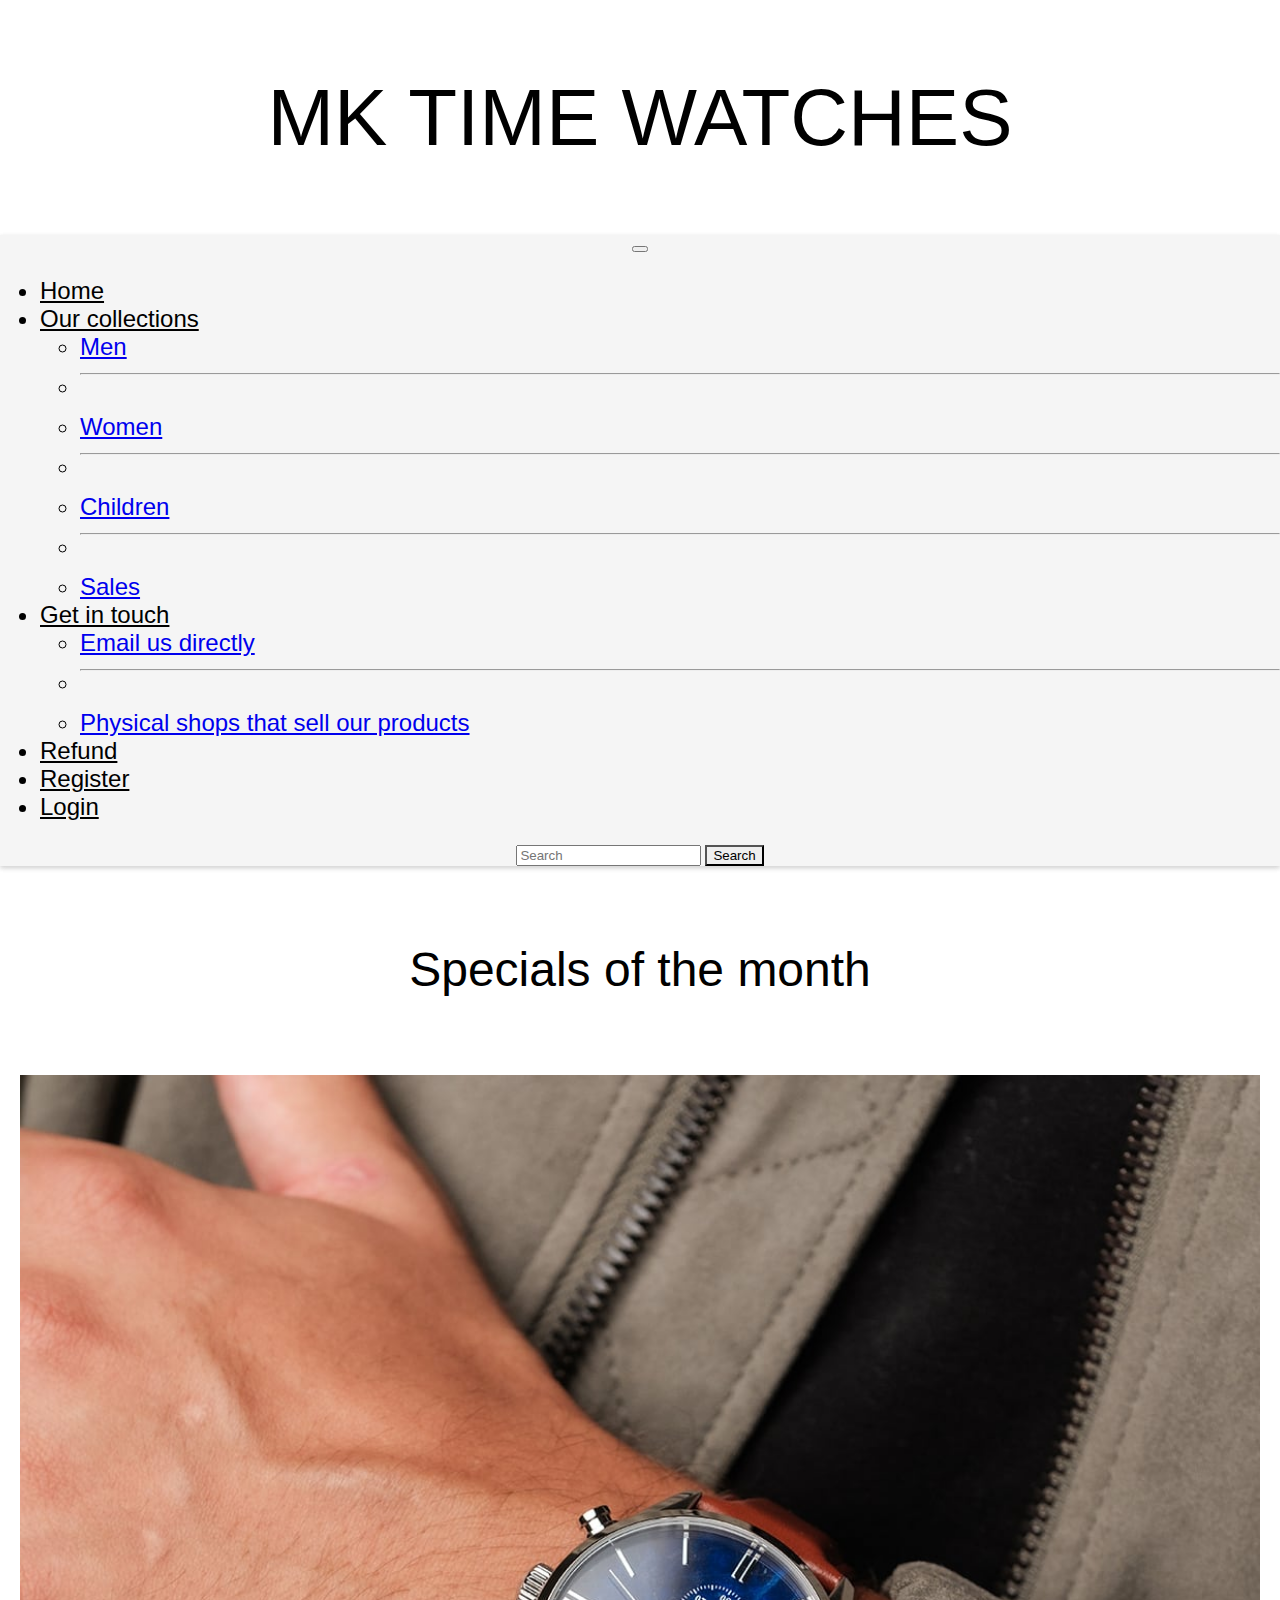
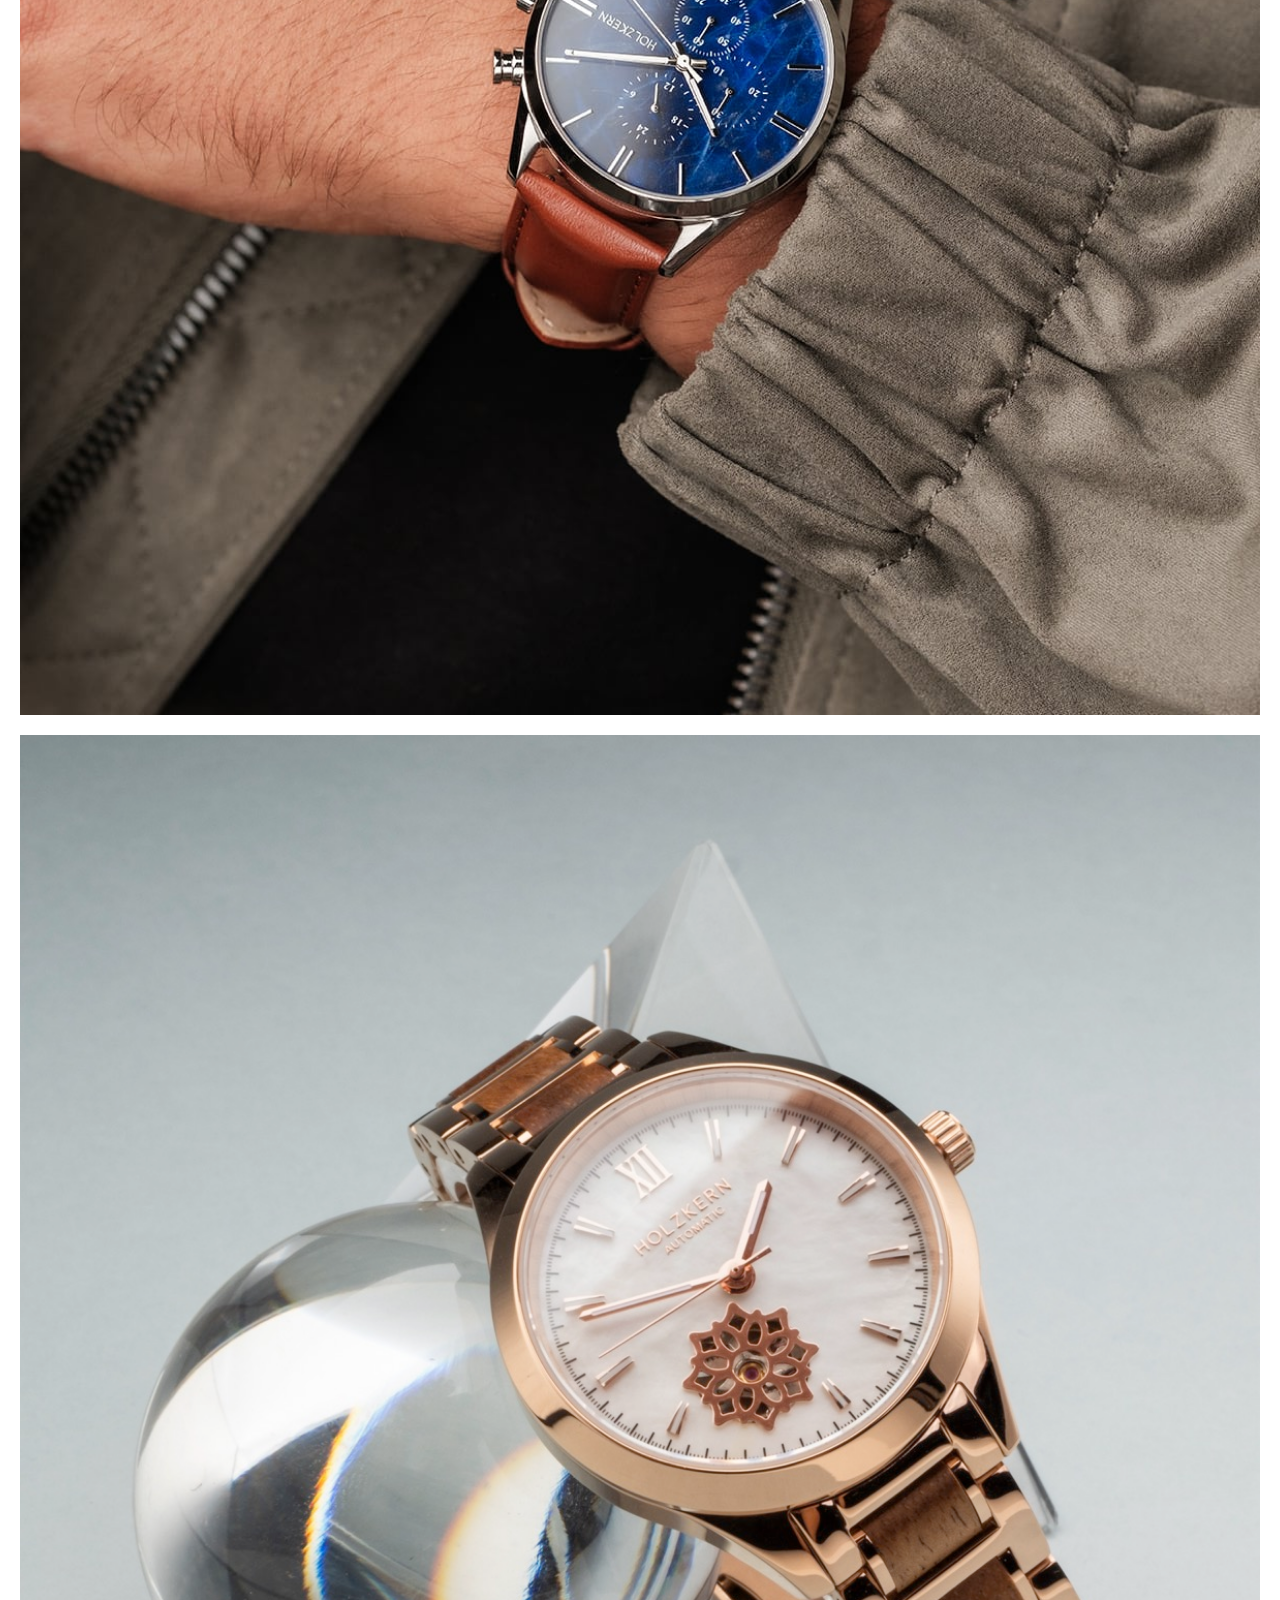
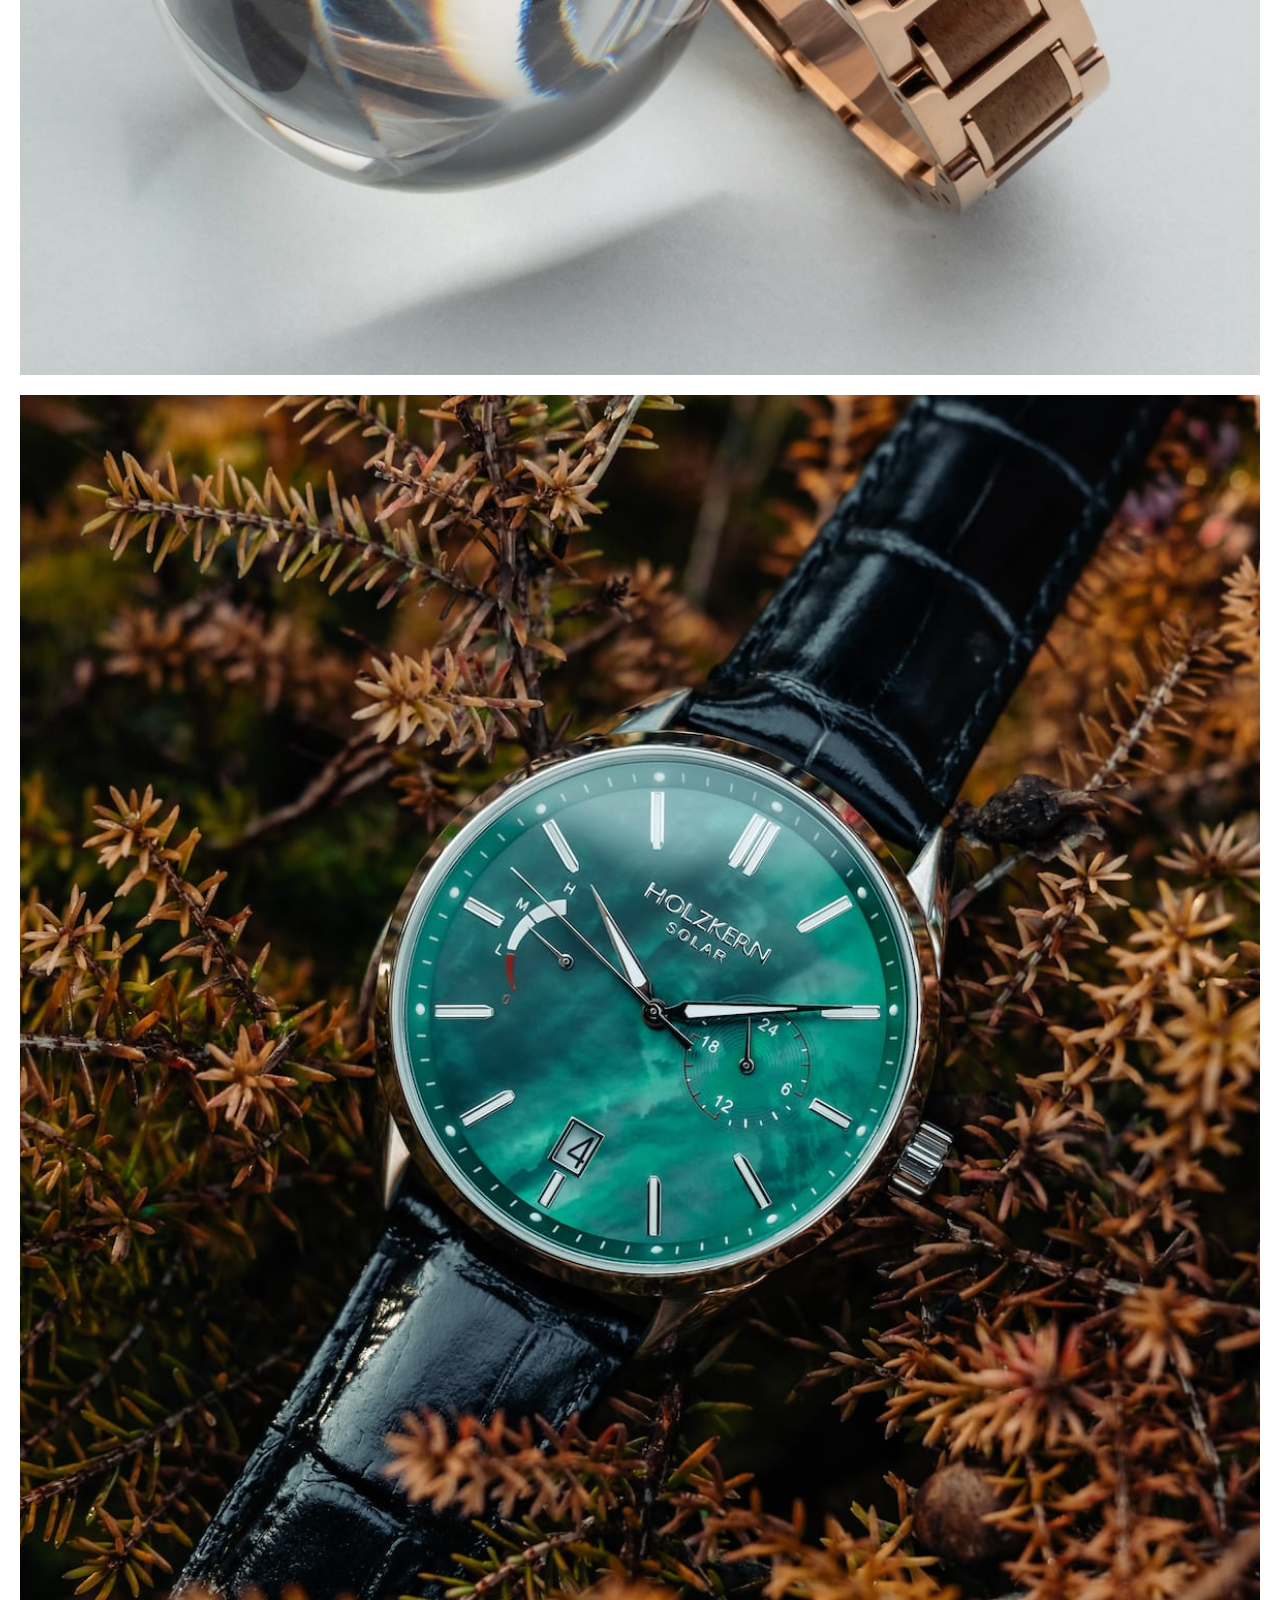
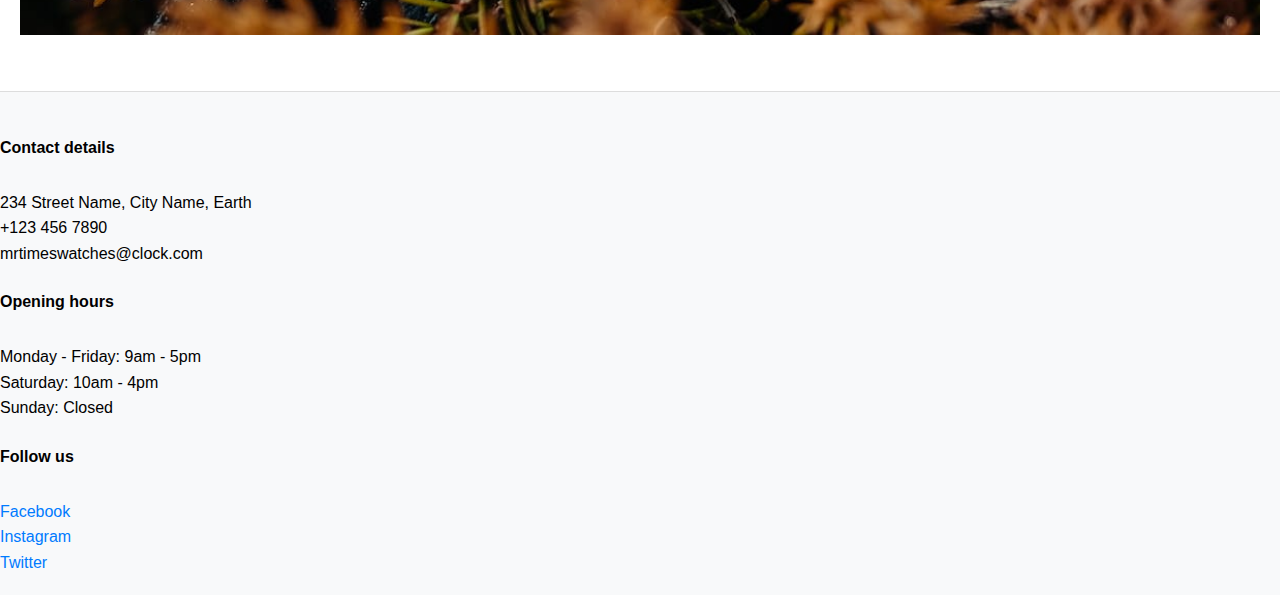
<file: index.html>
<!doctype html>
<html lang="en">
  <head>
    <meta charset="utf-8">
    <meta name="viewport" content="width=device-width, initial-scale=1">
    <title>Mr Time Website</title>
    <link href="https://cdn.jsdelivr.net/npm/bootstrap@5.2.3/dist/css/bootstrap.min.css" rel="stylesheet" integrity="sha384-rbsA2VBKQhggwzxH7pPCaAqO46MgnOM80zW1RWuH61DGLwZJEdK2Kadq2F9CUG65" crossorigin="anonymous">
    <link rel="stylesheet" href="MrTimeWebsite.css">
    <style> 
      /* Ensure the card image fills the card */
.card {
    position: relative;
    overflow: hidden; /* Ensures the text doesn't overflow the card */
    border: none; /* Optional: Remove the border if not needed */
}

.card-img-top {
    width: 100%; /* Make the image fill the card's width */
    height: 100%; /* Make the image fill the card's height */
    object-fit: cover; /* Ensure the image maintains its aspect ratio */
}

/* Hide the card text initially */
.card-body {
    position: absolute;
    top: 0;
    left: 0;
    width: 100%;
    height: 100%;
    background-color: rgba(0, 0, 0, 0.6); /* Semi-transparent black background */
    color: white; /* White text color */
    display: flex;
    justify-content: center;
    align-items: center;
    opacity: 0; /* Initially hidden */
    transition: opacity 0.3s ease; /* Smooth transition */
}

/* Show the card text on hover */
.card:hover .card-body {
    opacity: 1; /* Fully visible on hover */
}
    </style>
  </head>
  <body class="d-flex flex-column min-vh-100">
    <br> 
    <h1>MK TIME WATCHES</h1>
    <br> 
    <nav class="navbar navbar-expand-lg bg-light">
        <nav class="navbar" style="background-color: whitesmoke">
        <div class="container-fluid">
          <button class="navbar-toggler" type="button" data-bs-toggle="collapse" data-bs-target="#navbarSupportedContent" aria-controls="navbarSupportedContent" aria-expanded="false" aria-label="Toggle navigation">
            <span class="navbar-toggler-icon"></span>
          </button>
          <div class="collapse navbar-collapse" id="navbarSupportedContent">
            <ul class="navbar-nav me-auto mb-2 mb-lg-0">
              <li class="nav-item">
                <a class="nav-link active" aria-current="page" href="index.html">Home</a>
              </li>
              <li class="nav-item dropdown">
                <a class="nav-link dropdown-toggle" href="#" role="button" data-bs-toggle="dropdown" aria-expanded="false">
                  Our collections
                </a>
                <ul class="dropdown-menu">
                  <li><a class="dropdown-item" href="MrTimeWebsiteProductPage.html">Men</a></li>
                  <li><hr class="dropdown-divider"></li>
                  <li><a class="dropdown-item" href="MrTimeWebsiteUnderConstruction.html">Women</a></li>
                  <li><hr class="dropdown-divider"></li>
                  <li><a class="dropdown-item" href="MrTimeWebsiteUnderConstruction.html">Children</a></li>
                  <li><hr class="dropdown-divider"></li>
                  <li><a class="dropdown-item" href="MrTimeWebsiteUnderConstruction.html">Sales</a></li>
                </ul>
              <li class="nav-item dropdown">
                <a class="nav-link dropdown-toggle" href="#" role="button" data-bs-toggle="dropdown" aria-expanded="false">
                  Get in touch
                </a>
                <ul class="dropdown-menu">
                  <li><a class="dropdown-item" href="MrTimeWebsiteUnderConstruction.html">Email us directly</a></li>
                  <li><hr class="dropdown-divider"></li>
                  <li><a class="dropdown-item" href="MrTimeWebsiteUnderConstruction.html">Physical shops that sell our products</a></li>
                </ul>
              </li>
              <li class="nav-item">
                <a class="nav-link" href="MrTimeWebsiteRefund.html">Refund</a>
              </li>
              <li class="nav-item">
                <a class="nav-link" href="MrTimeWebsiteRegister.php">Register</a>
              </li>
              <li class="nav-item">
                <a class="nav-link" href="MrTimeWebsiteForm.php">Login</a>
              </li>
            </ul>
            <form class="d-flex" role="search">
              <input class="form-control me-2" type="search" placeholder="Search" aria-label="Search">
              <button class="btn btn-outline-success" type="submit">Search</button>
            </form>
          </div>
        </div>
        </nav>
      </nav>
      <br>
      <br>
      <h2>Specials of the month</h2>
      <br>
    <div class="container my-5">
      <div class="row gy-4 gx-4 justify-content-center">
        <div class="col-12 col-sm-6 col-md-4 col-lg-3">
          <div class="card h-100">
            <img src="images/watch1.jpeg" alt="UNO" class="card-img-top">
            <div class="card-body">
              <h5 class="card-title text-center">UNO</h5>
              <p class="card-text">A classical watch from £99.</p>
              <a href="#" class="btn btn-primary">Learn More</a>
            </div>
          </div>
        </div>
        <div class="col-12 col-sm-6 col-md-4 col-lg-3">
          <div class="card h-100">
            <img src="images/watch2.jpeg" alt="DUE" class="card-img-top">
            <div class="card-body">
              <h5 class="card-title text-center">DUE</h5>
              <p class="card-text">A fancy watch from £99.</p>
              <a href="#" class="btn btn-primary">Learn More</a>
            </div>
          </div>
        </div>
        <div class="col-12 col-sm-6 col-md-4 col-lg-3">
          <div class="card h-100">
            <img src="images/watch3.jpeg" alt="TRE" class="card-img-top">
            <div class="card-body">
              <h5 class="card-title text-center">TRE</h5>
              <p class="card-text">A modern watch from £99.</p>
              <a href="#" class="btn btn-primary">Learn More</a>
            </div>
          </div>
        </div>
        </div>
      </div>
    </div>
    <br>
    <br>
    <div class="footer">
        <div class="container">
            <div class="row">
            <div class="col-md-4">
                <h5>Contact details</h5>
                <br>
                <h6> 234 Street Name, City Name, Earth
                <br>
                 +123 456 7890
                <br>
                 mrtimeswatches@clock.com </h6>
    </div>
    <div class="col-md-4">
        <h5>Opening hours</h5>
        <br>
        <h6> Monday - Friday: 9am - 5pm
        <br>
         Saturday: 10am - 4pm
        <br>
         Sunday: Closed </h6>
    </div>
    <div class="col-md-4">
        <h5>Follow us</h5>
        <br>
        <h6> <a href="#">Facebook</a>
        <br>
         <a href="#">Instagram</a>
        <br>
         <a href="#">Twitter</a> </h6>
    <script src="https://cdn.jsdelivr.net/npm/bootstrap@5.2.3/dist/js/bootstrap.bundle.min.js" integrity="sha384-kenU1KFdBIe4zVF0s0G1M5b4hcpxyD9F7jL+jjXkk+Q2h455rYXK/7HAuoJl+0I4" crossorigin="anonymous"></script>
    <script src="https://cdn.jsdelivr.net/npm/@popperjs/core@2.11.6/dist/umd/popper.min.js" integrity="sha384-oBqDVmMz9ATKxIep9tiCxS/Z9fNfEXiDAYTujMAeBAsjFuCZSmKbSSUnQlmh/jp3" crossorigin="anonymous"></script>
  </body>
</html>
</file>
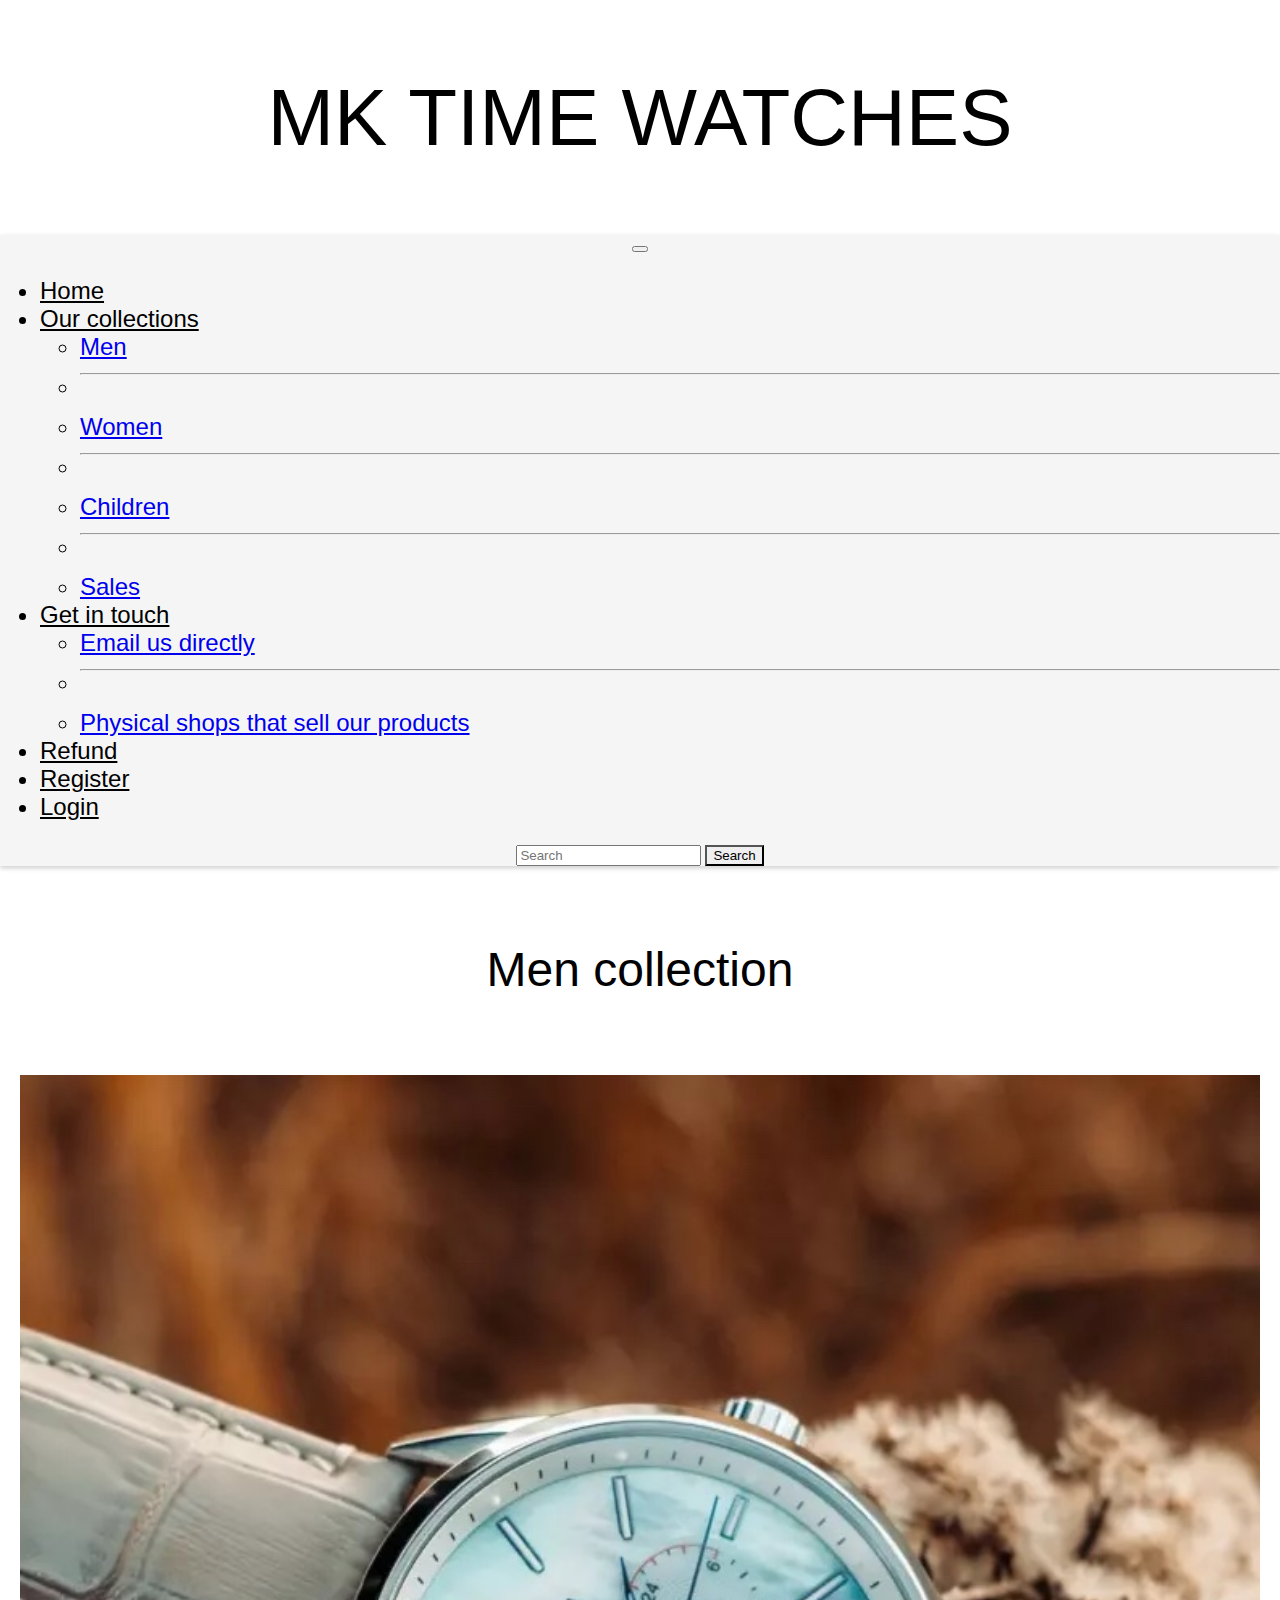
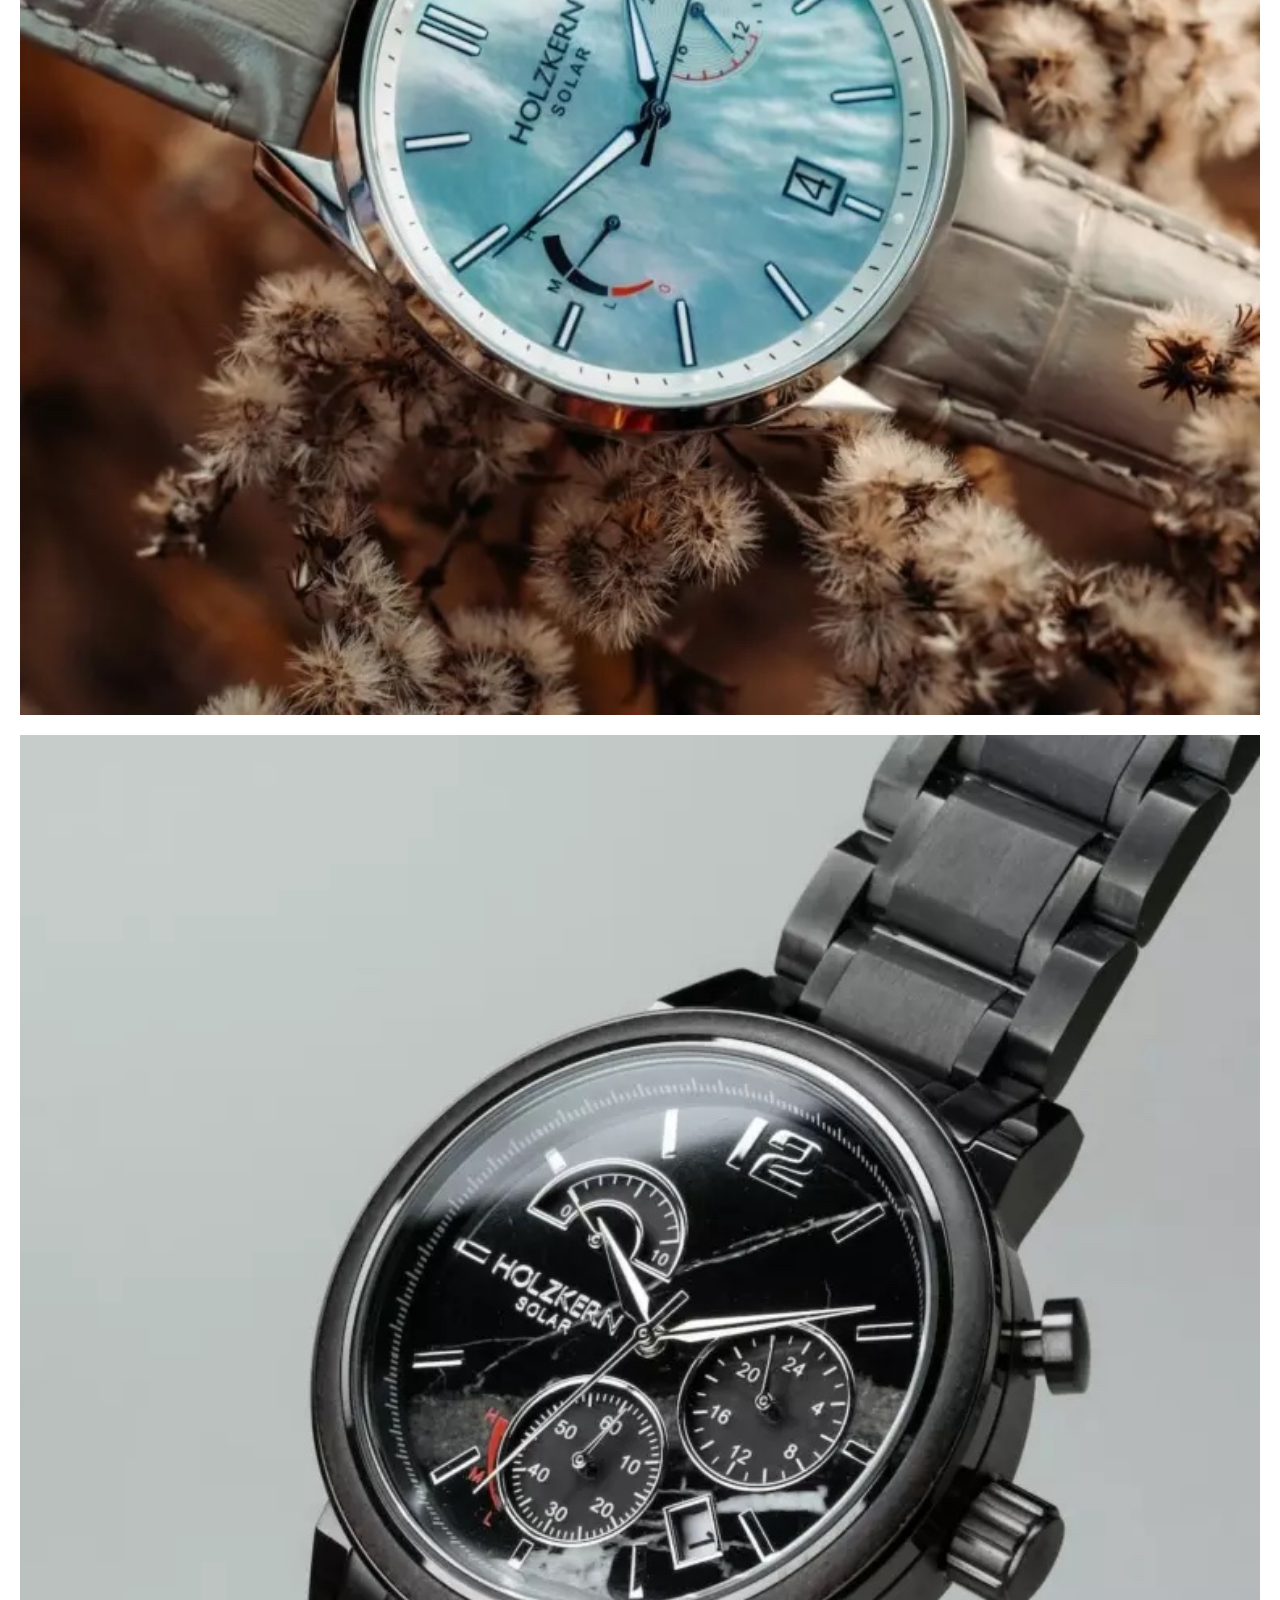
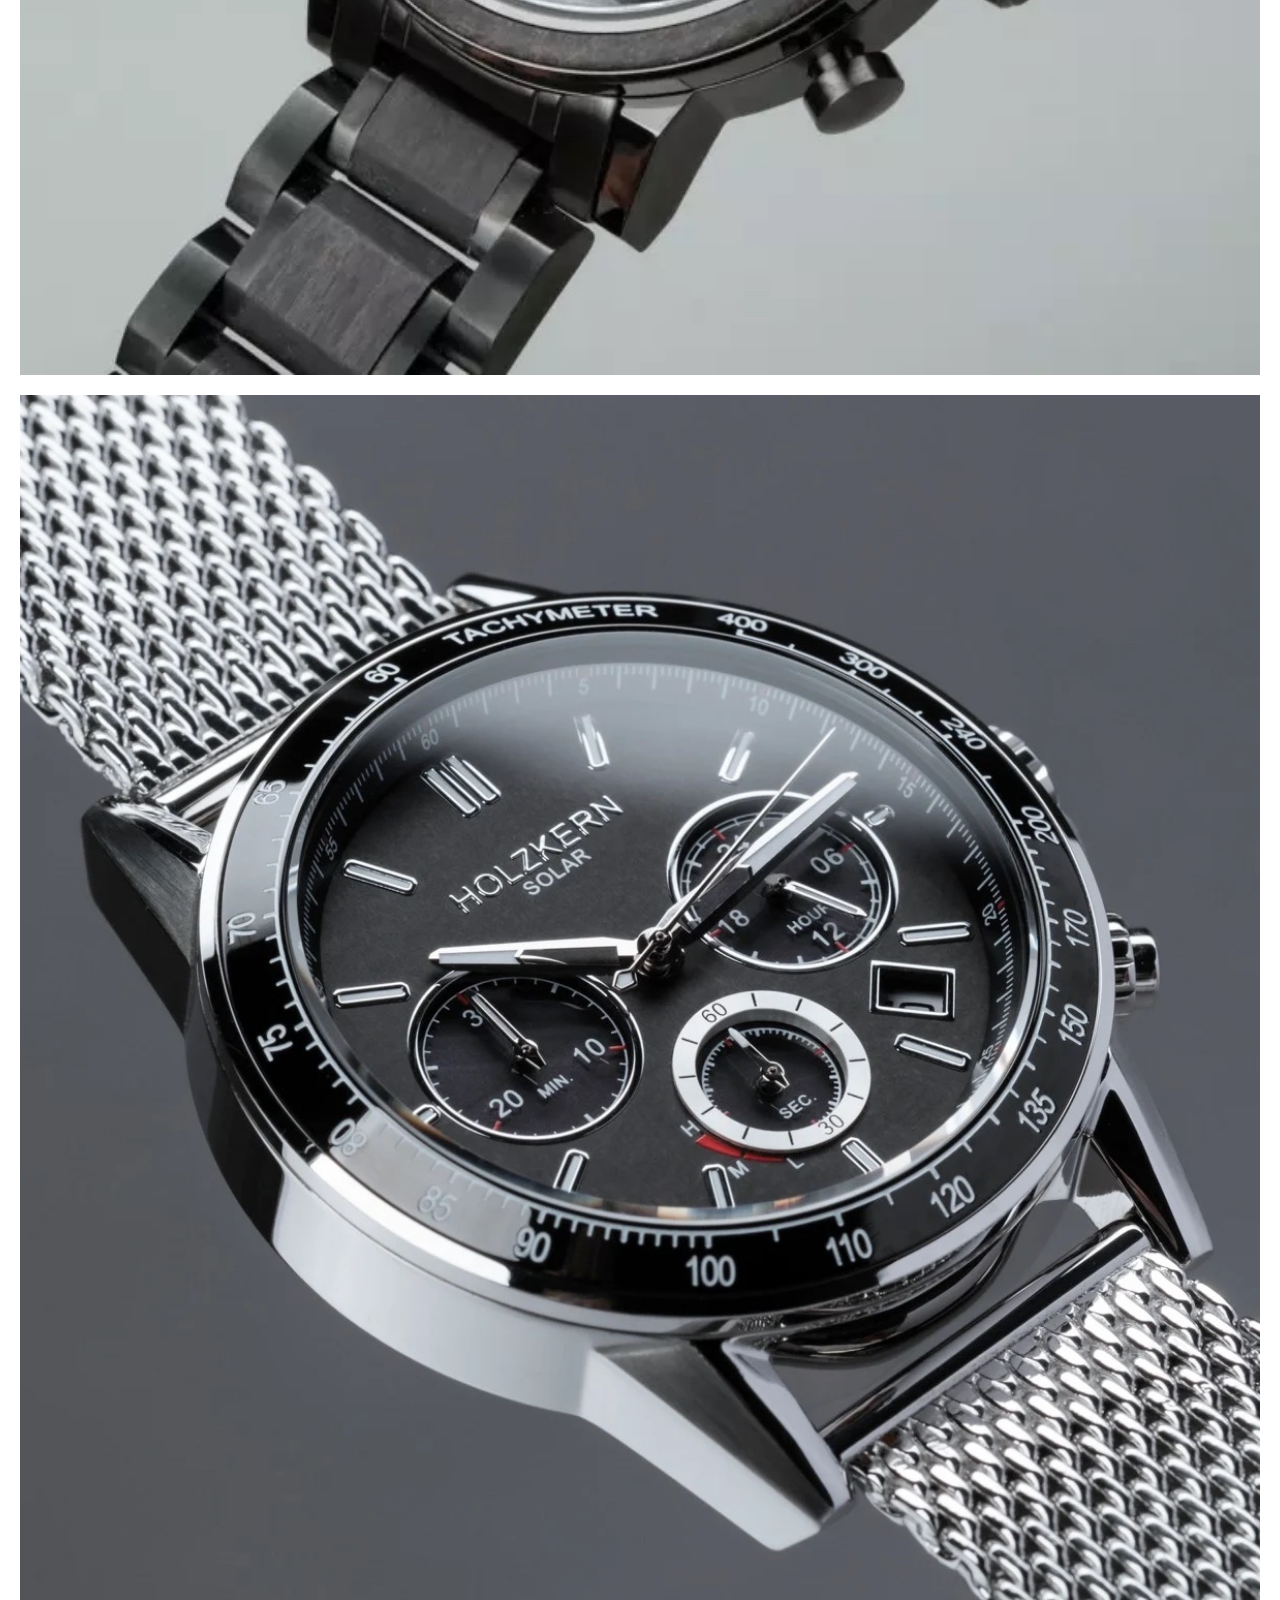
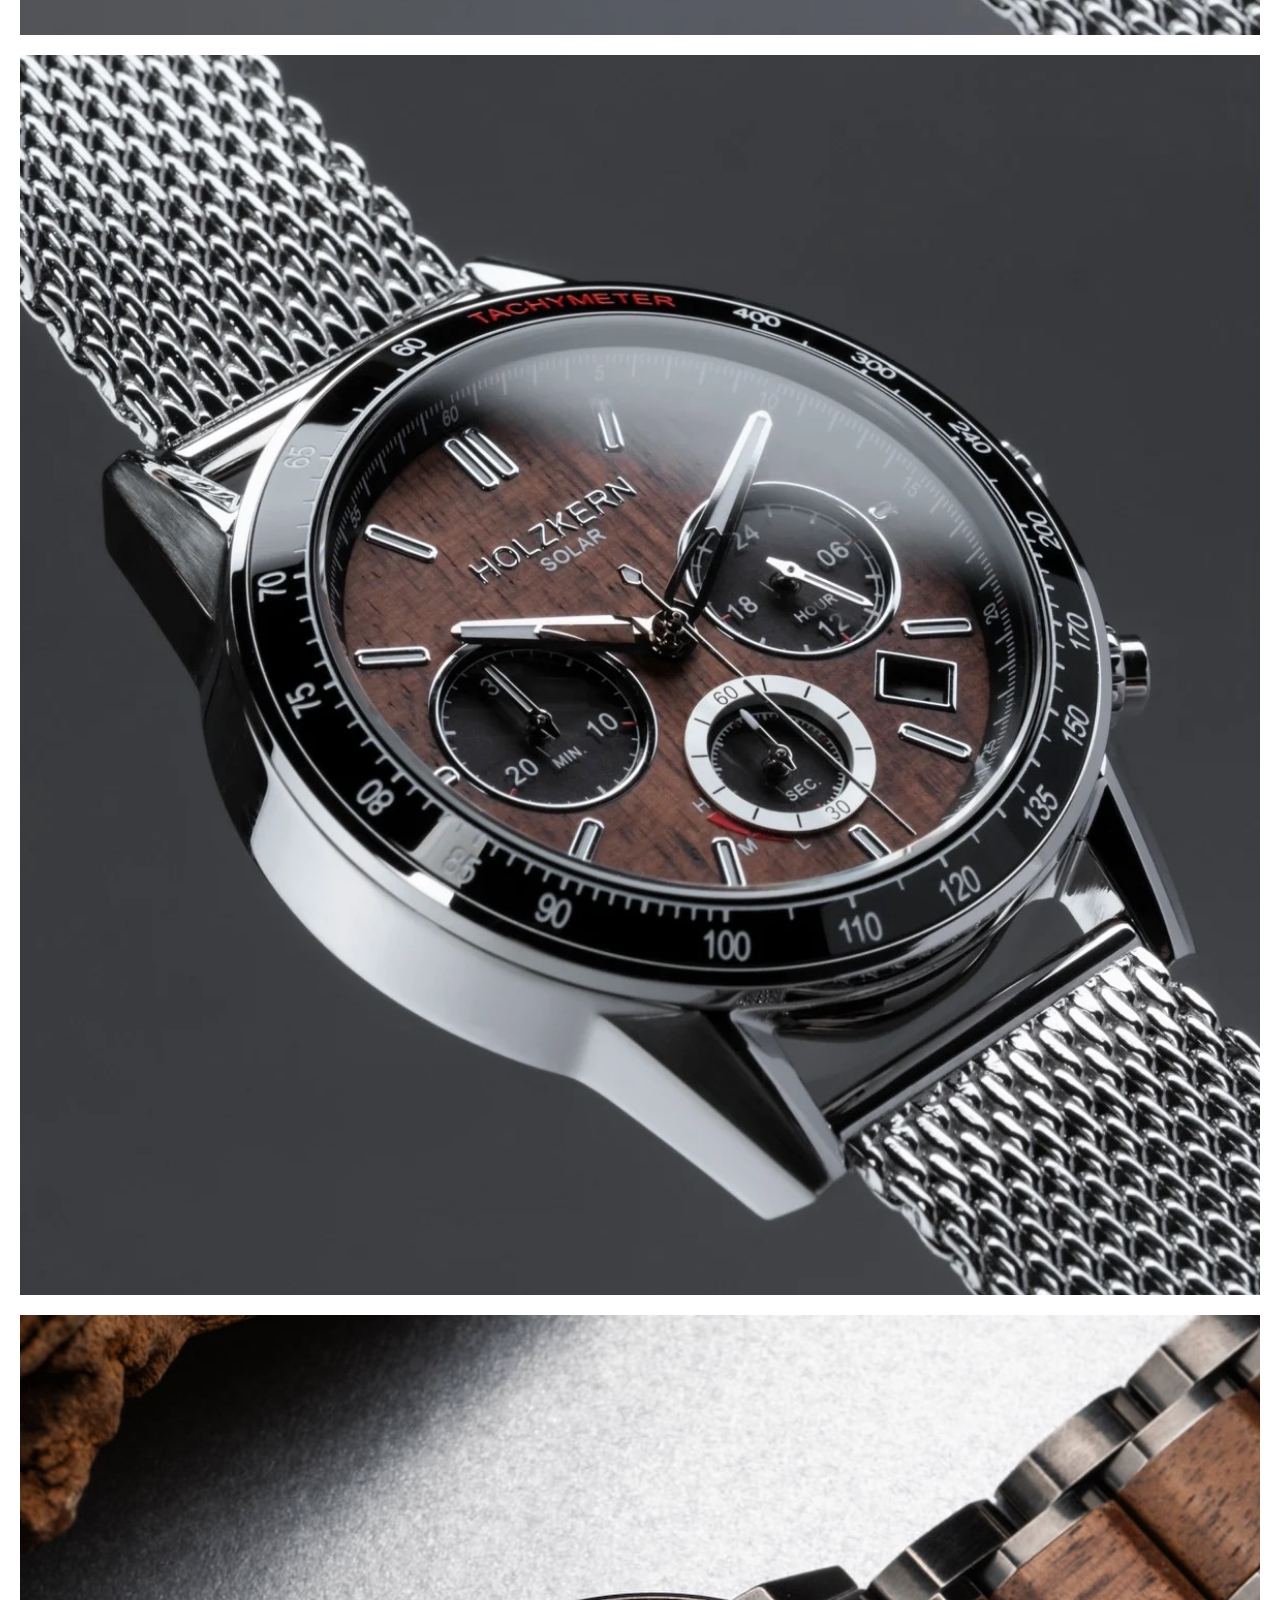
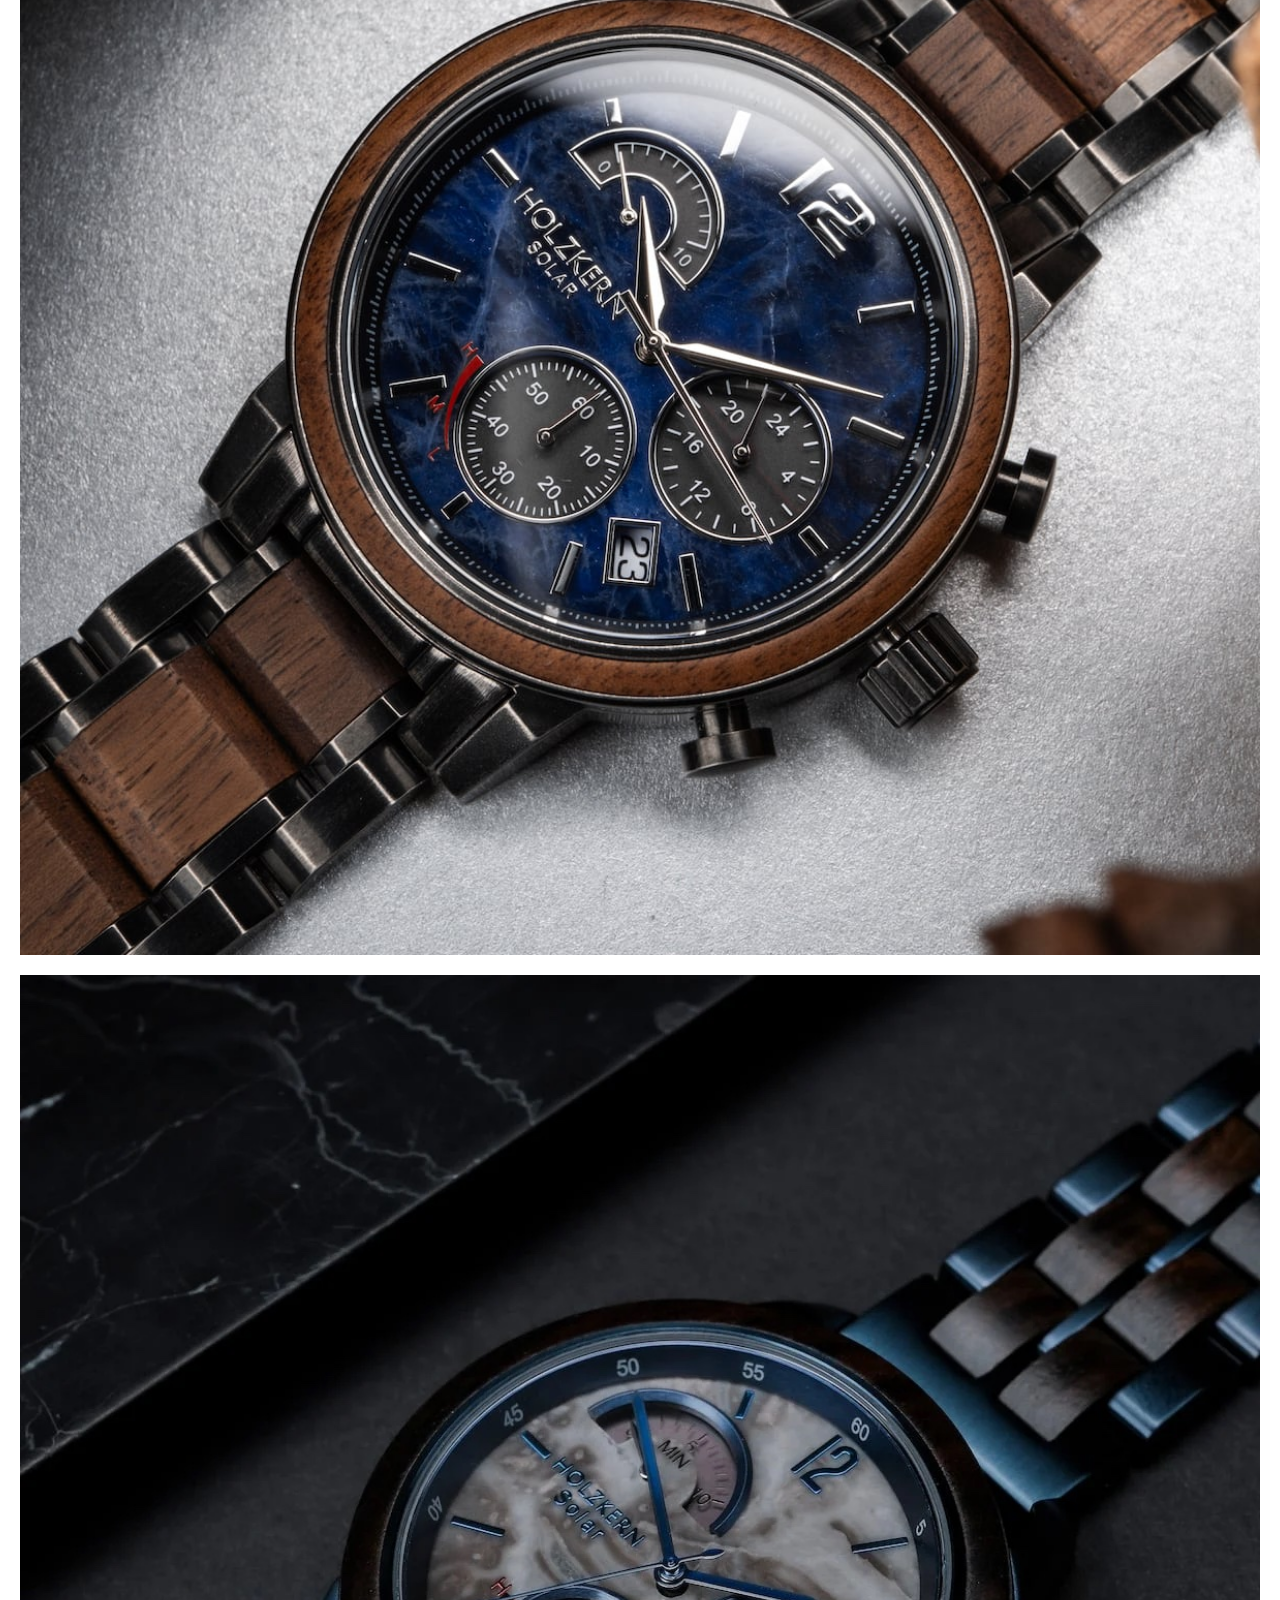
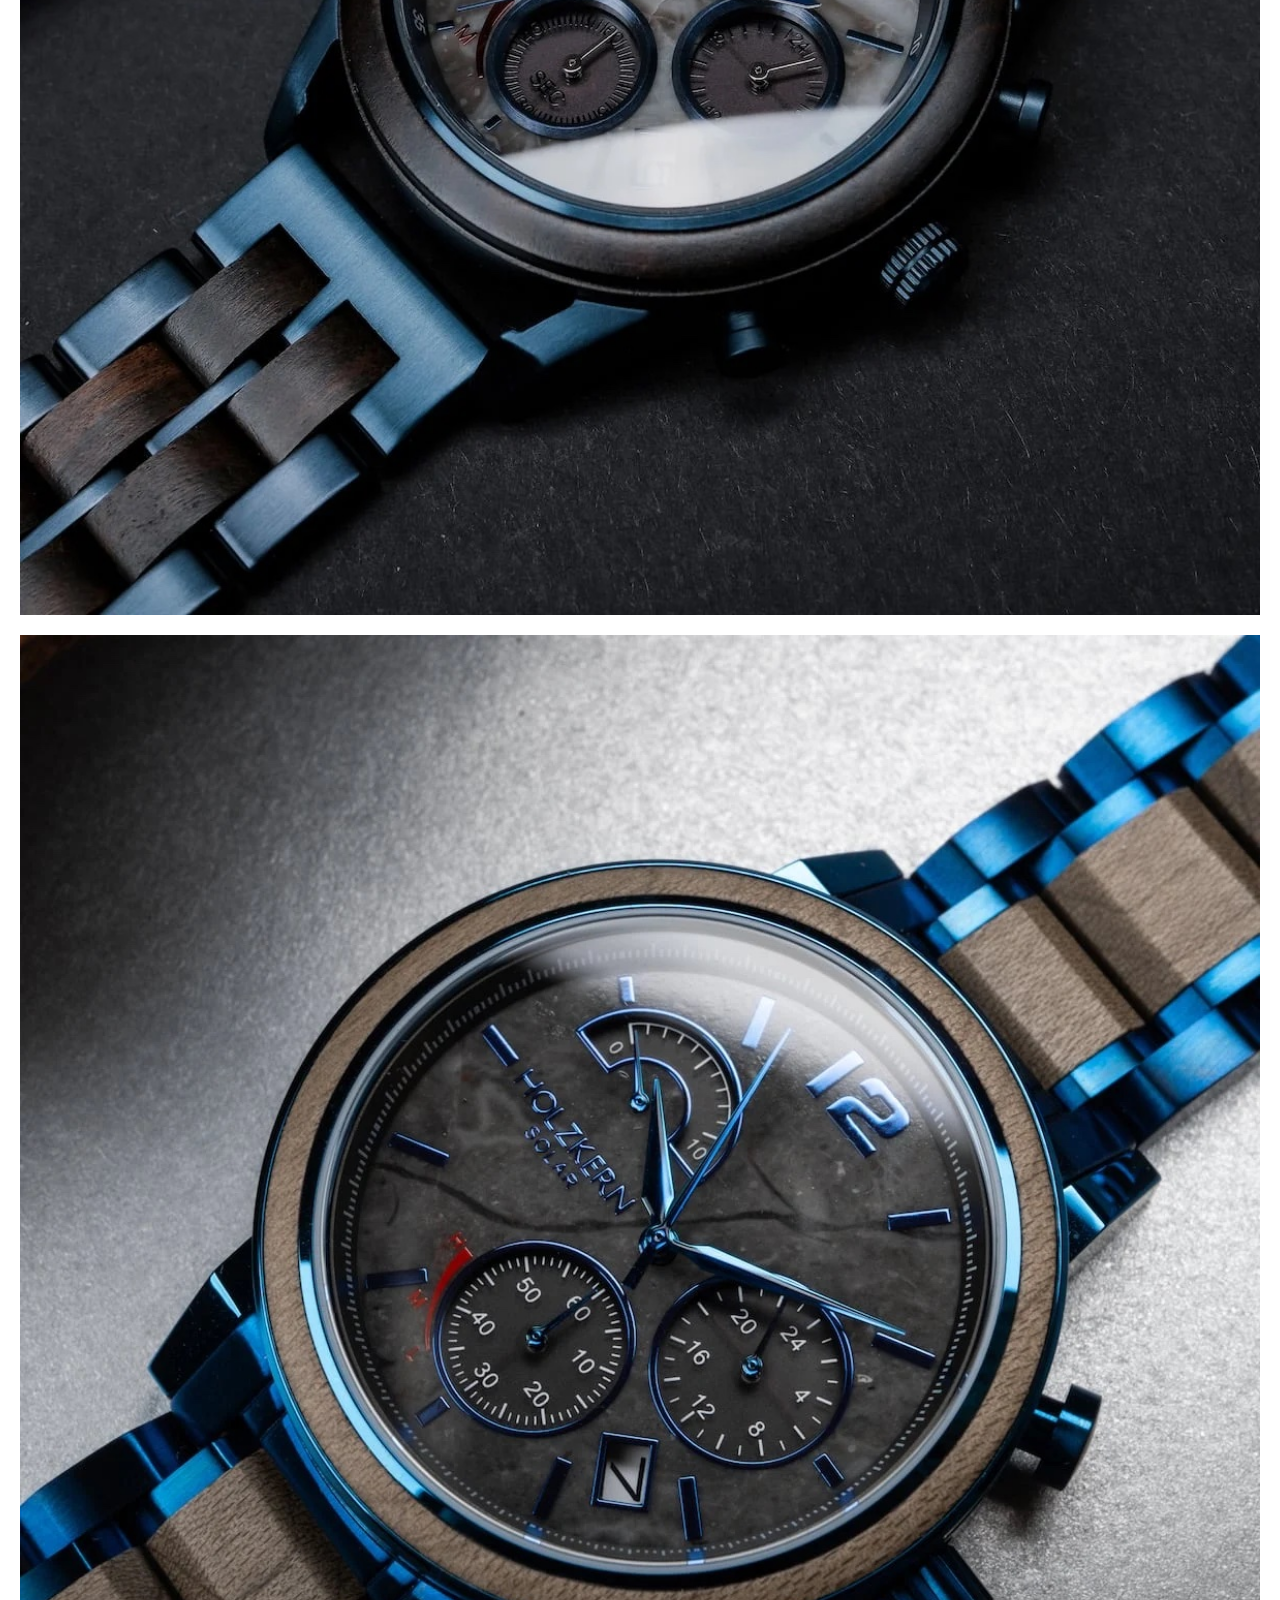
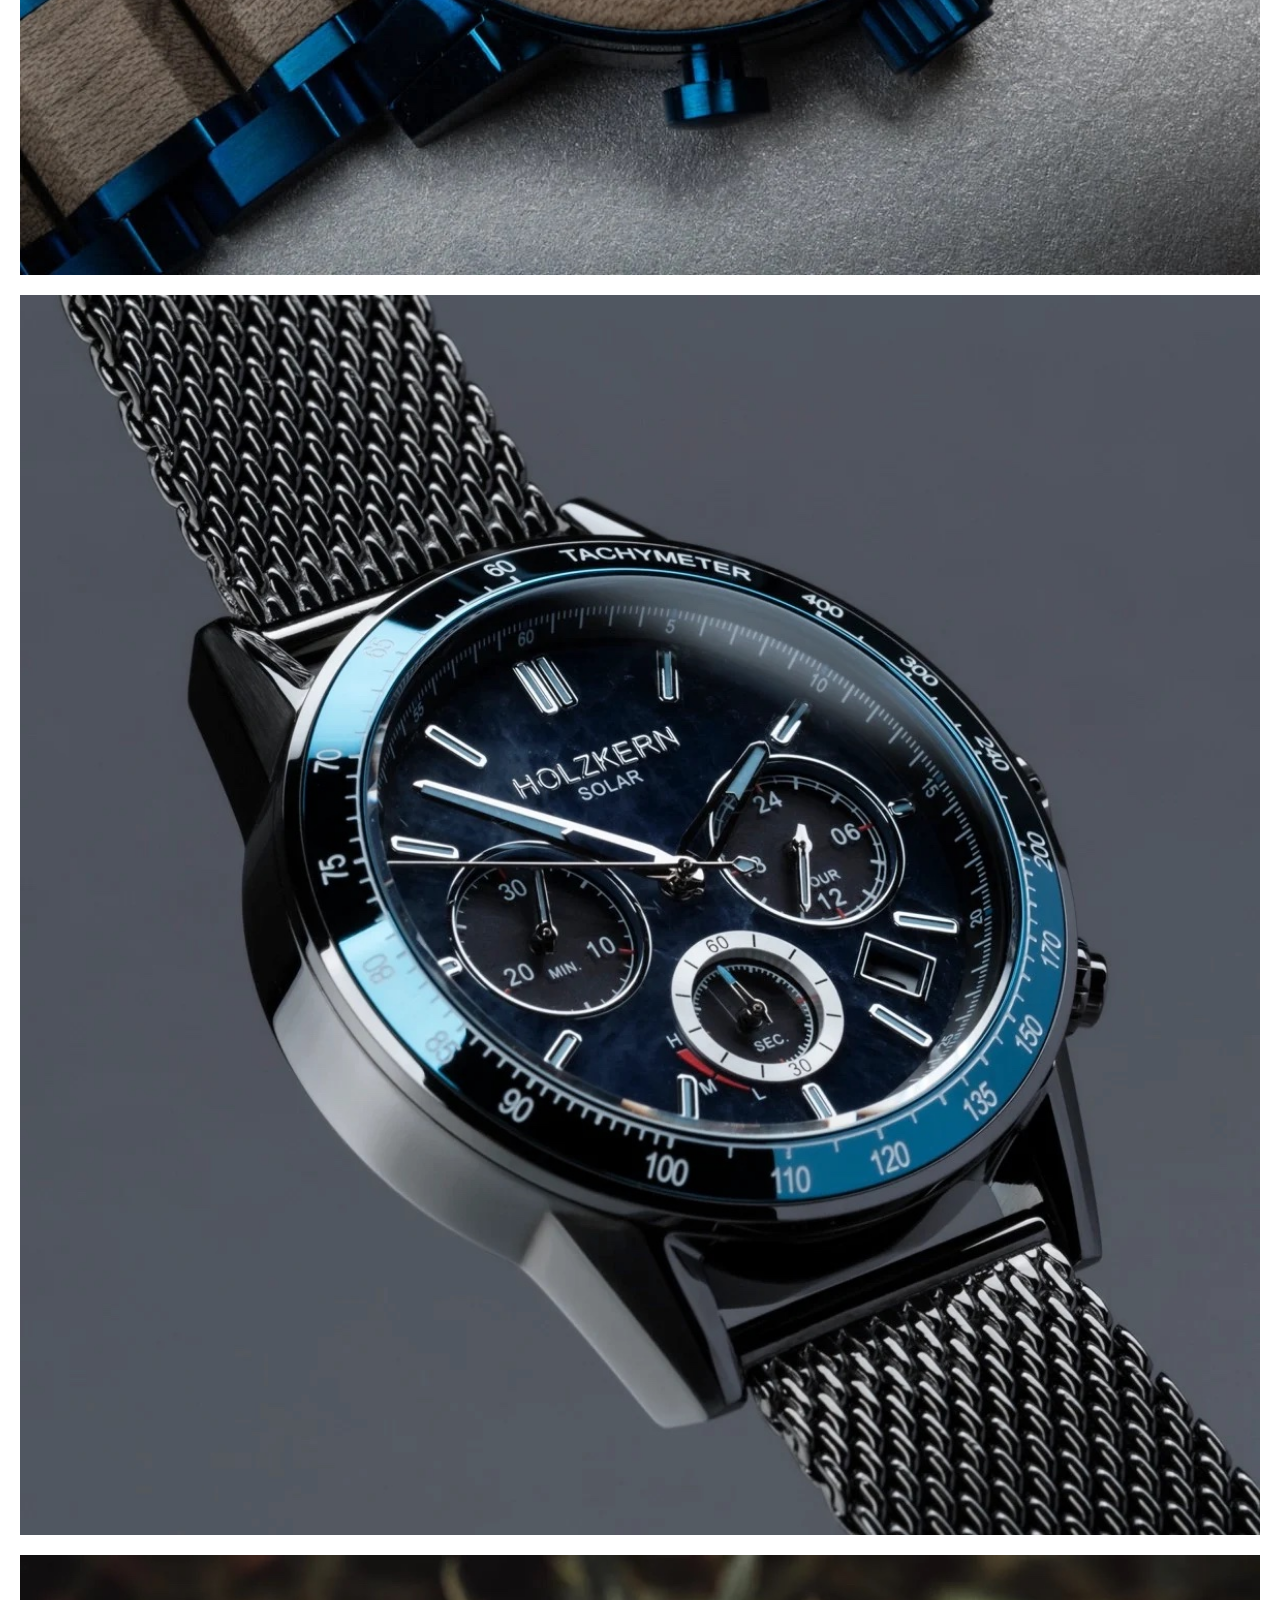
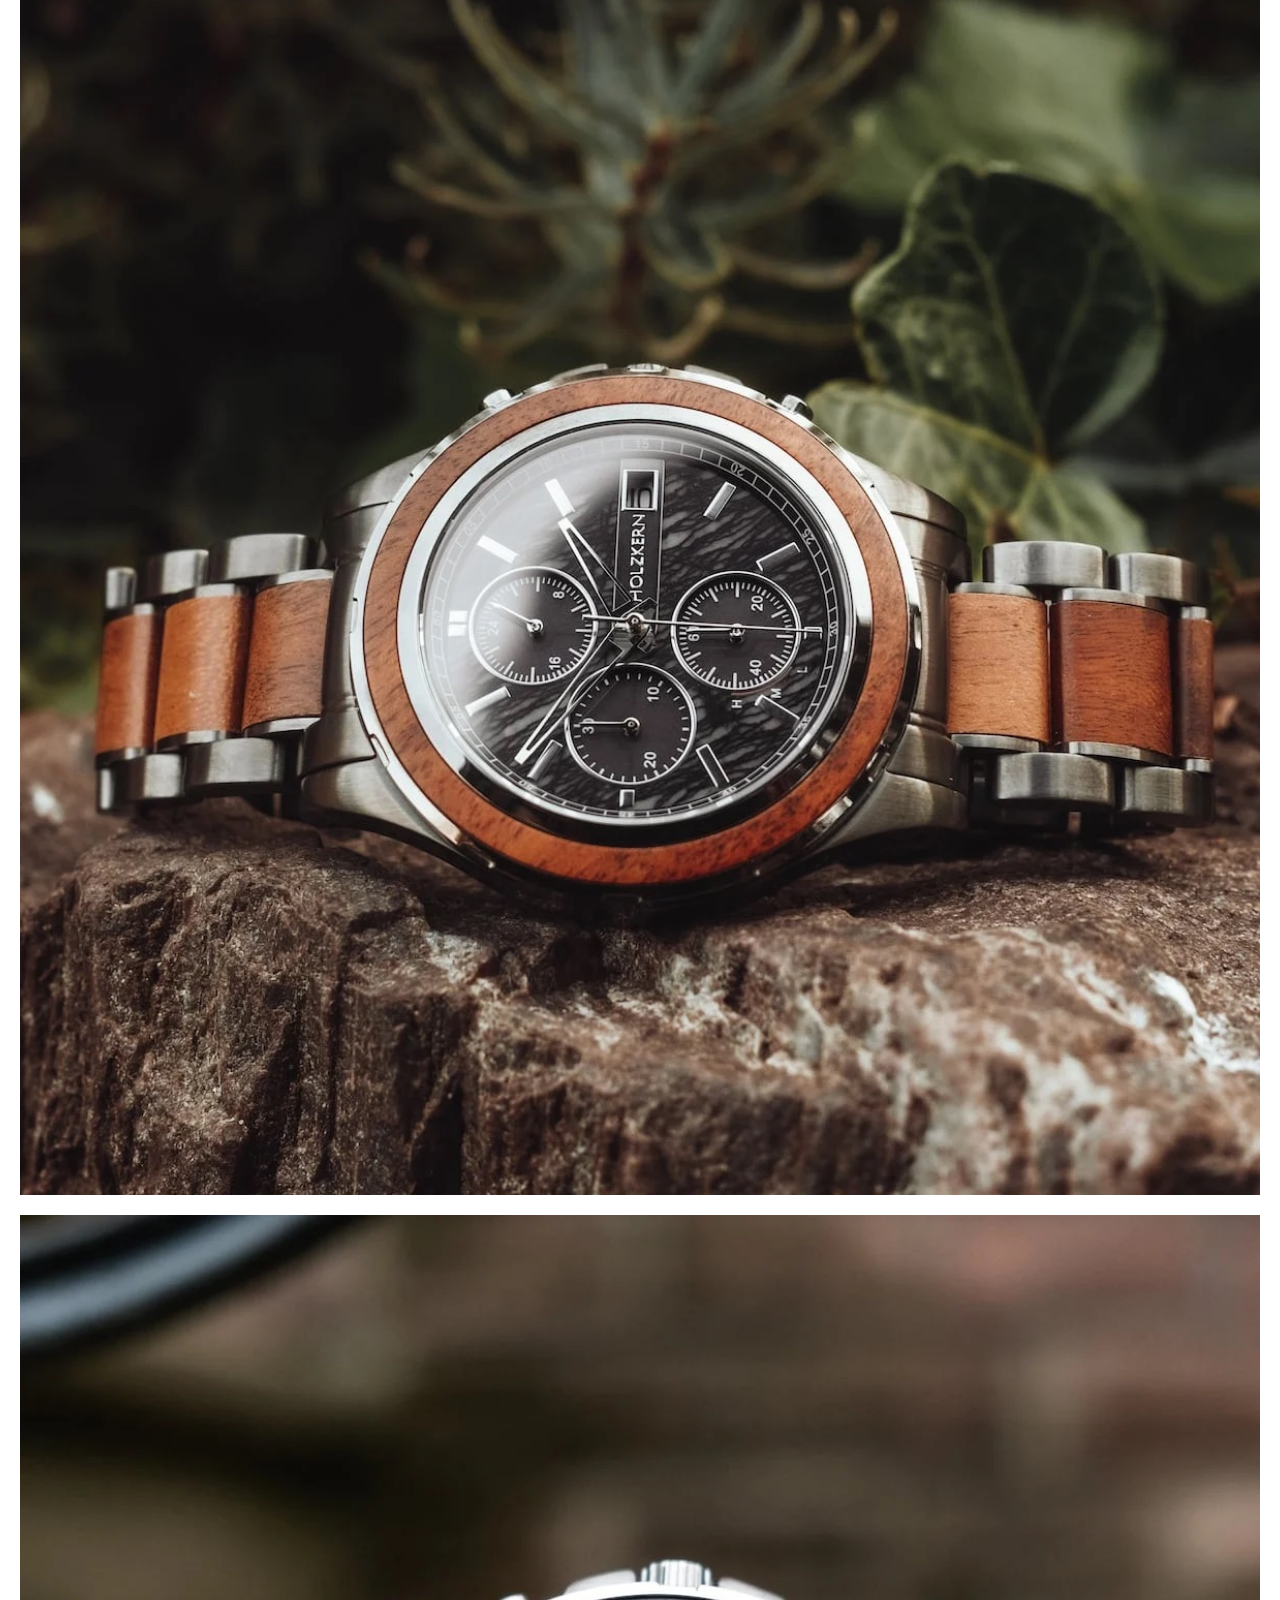
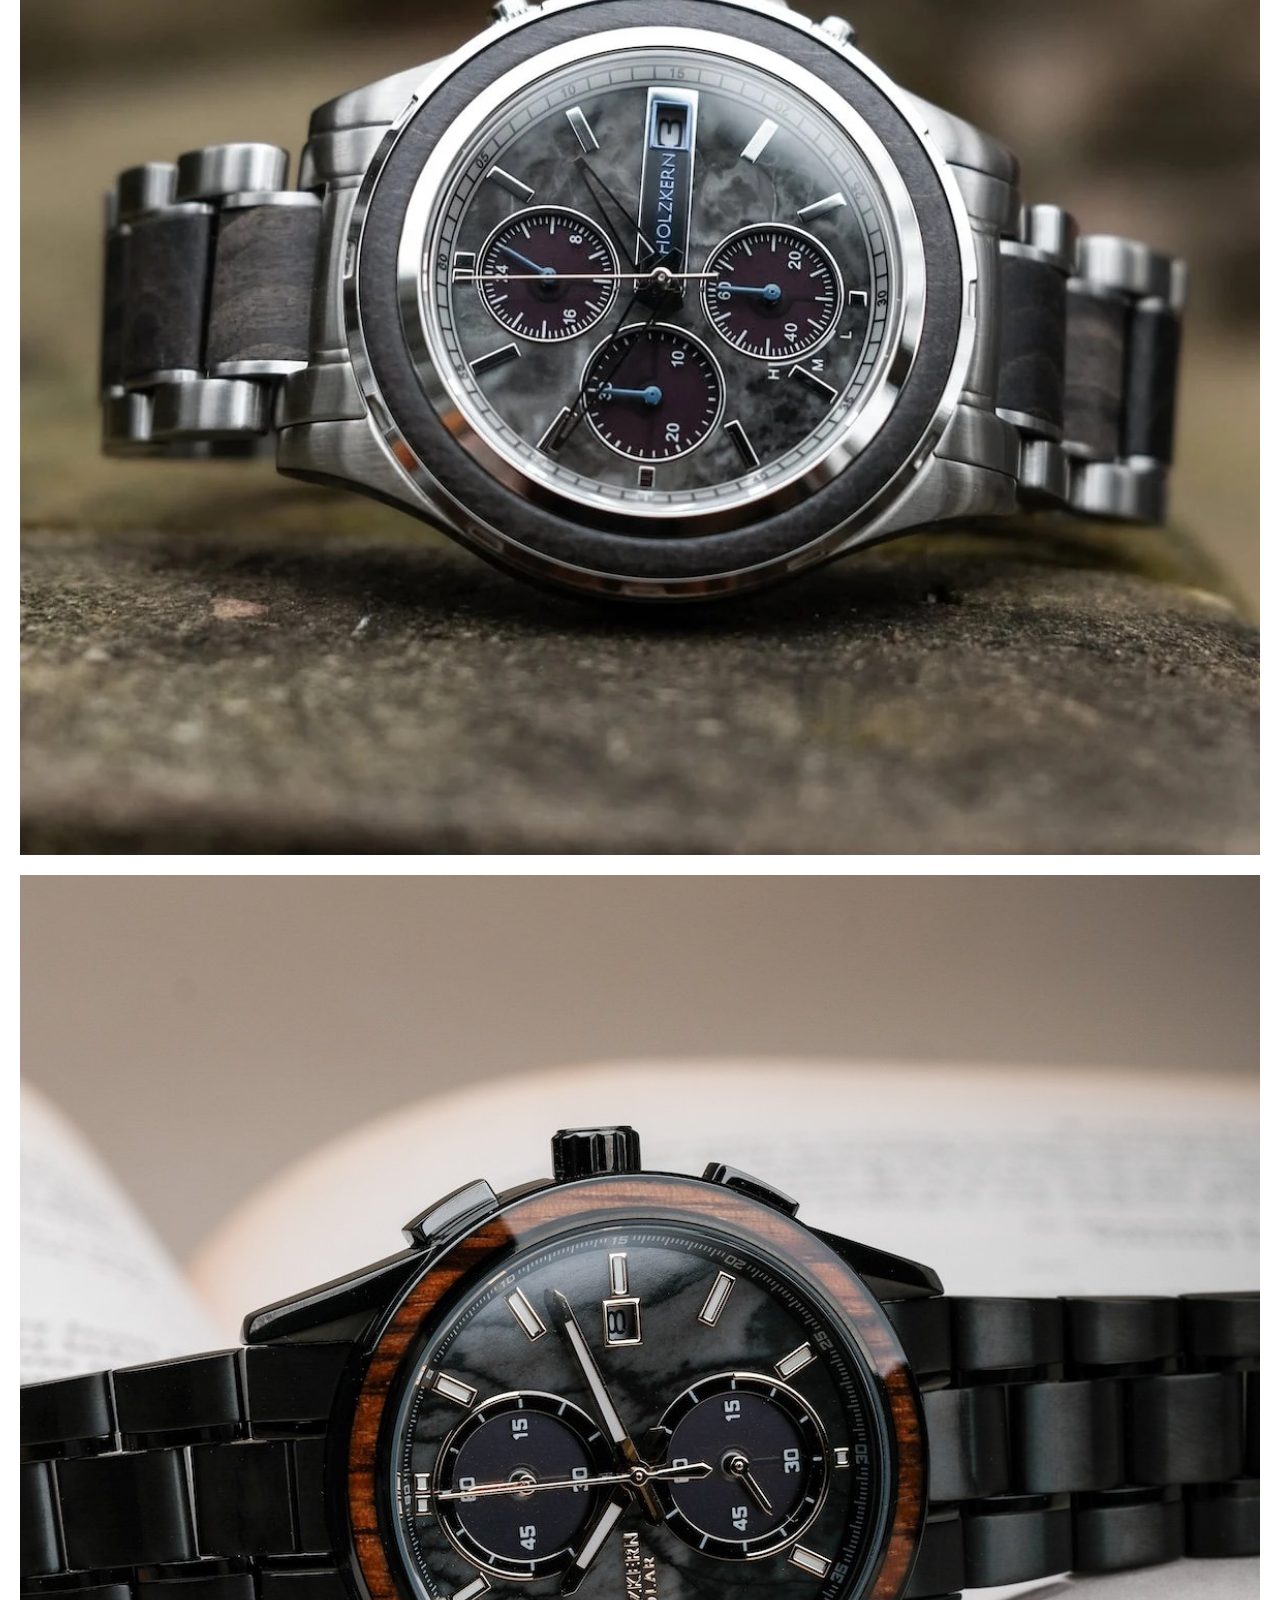
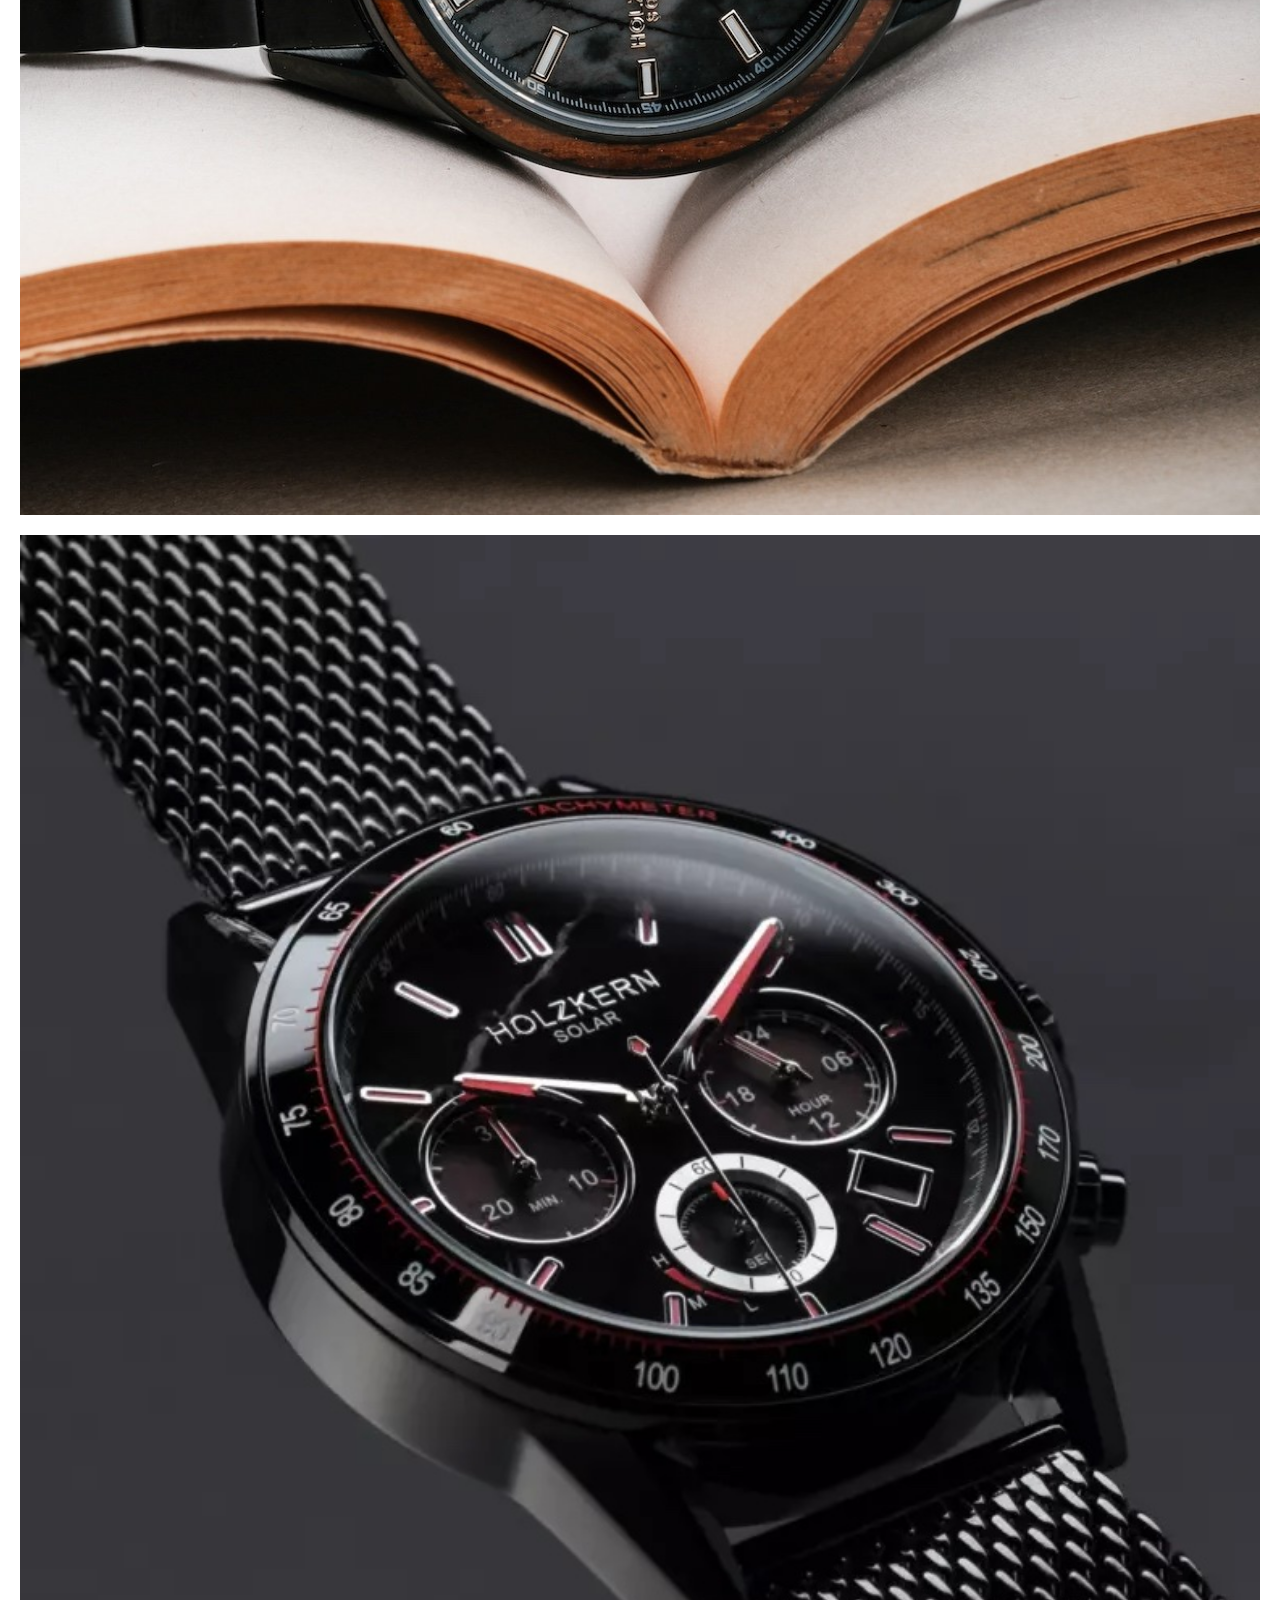
<file: MrTimeWebsiteProductPage.html>
<!doctype html>
<html lang="en">
  <head>
    <meta charset="utf-8">
    <meta name="viewport" content="width=device-width, initial-scale=1">
    <title>Mr Time Website</title>
    <link href="https://cdn.jsdelivr.net/npm/bootstrap@5.2.3/dist/css/bootstrap.min.css" rel="stylesheet" integrity="sha384-rbsA2VBKQhggwzxH7pPCaAqO46MgnOM80zW1RWuH61DGLwZJEdK2Kadq2F9CUG65" crossorigin="anonymous">
    <link rel="stylesheet" href="MrTimeWebsite.css">
    <style> 
      /* Ensure the card image fills the card */
.card {
    position: relative;
    overflow: hidden; /* Ensures the text doesn't overflow the card */
    border: none; /* Optional: Remove the border if not needed */
}

.card-img-top {
    width: 100%; /* Make the image fill the card's width */
    height: 100%; /* Make the image fill the card's height */
    object-fit: cover; /* Ensure the image maintains its aspect ratio */
}

/* Hide the card text initially */
.card-body {
    position: absolute;
    top: 0;
    left: 0;
    width: 100%;
    height: 100%;
    background-color: rgba(248, 226, 226, 0.6); /* Semi-transparent black background */
    color: white; /* White text color */
    display: flex;
    justify-content: center;
    align-items: center;
    opacity: 0; /* Initially hidden */
    transition: opacity 0.3s ease; /* Smooth transition */
}

/* Show the card text on hover */
.card:hover .card-body {
    opacity: 1; /* Fully visible on hover */
}
    </style>
  </head>
  <body class="d-flex flex-column min-vh-100">
    <br> 
    <h1>MK TIME WATCHES</h1>
    <br> 
    <nav class="navbar navbar-expand-lg bg-light">
        <nav class="navbar" style="background-color: whitesmoke">
        <div class="container-fluid">
          <button class="navbar-toggler" type="button" data-bs-toggle="collapse" data-bs-target="#navbarSupportedContent" aria-controls="navbarSupportedContent" aria-expanded="false" aria-label="Toggle navigation">
            <span class="navbar-toggler-icon"></span>
          </button>
          <div class="collapse navbar-collapse" id="navbarSupportedContent">
            <ul class="navbar-nav me-auto mb-2 mb-lg-0">
              <li class="nav-item">
                <a class="nav-link active" aria-current="page" href="index.html">Home</a>
              </li>
              <li class="nav-item dropdown">
                <a class="nav-link dropdown-toggle" href="#" role="button" data-bs-toggle="dropdown" aria-expanded="false">
                  Our collections
                </a>
                <ul class="dropdown-menu">
                  <li><a class="dropdown-item" href="MrTimeWebsiteProductPage.html">Men</a></li>
                  <li><hr class="dropdown-divider"></li>
                  <li><a class="dropdown-item" href="MrTimeWebsiteUnderConstruction.html">Women</a></li>
                  <li><hr class="dropdown-divider"></li>
                  <li><a class="dropdown-item" href="MrTimeWebsiteUnderConstruction.html">Children</a></li>
                  <li><hr class="dropdown-divider"></li>
                  <li><a class="dropdown-item" href="MrTimeWebsiteUnderConstruction.html">Sales</a></li>
                </ul>
              <li class="nav-item dropdown">
                <a class="nav-link dropdown-toggle" href="#" role="button" data-bs-toggle="dropdown" aria-expanded="false">
                  Get in touch
                </a>
                <ul class="dropdown-menu">
                  <li><a class="dropdown-item" href="MrTimeWebsiteUnderConstruction.html">Email us directly</a></li>
                  <li><hr class="dropdown-divider"></li>
                  <li><a class="dropdown-item" href="MrTimeWebsiteUnderConstruction.html">Physical shops that sell our products</li>
                </ul>
              </li>
              <li class="nav-item">
                <a class="nav-link" href="MrTimeWebsiteRefund.html">Refund</a>
              </li>
              <li class="nav-item">
                <a class="nav-link" href="MrTimeWebsiteRegister.php">Register</a>
              </li>
              <li class="nav-item">
                <a class="nav-link" href="MrTimeWebsiteForm.php">Login</a>
              </li>
            </ul>
            <form class="d-flex" role="search">
              <input class="form-control me-2" type="search" placeholder="Search" aria-label="Search">
              <button class="btn btn-outline-success" type="submit">Search</button>
            </form>
          </div>
        </div>
        </nav>
      </nav>
      <br>
      <br>
<h2> Men collection</h2>
<br>
    <div class="container text-center">
        <div class="row row-cols-2 row-cols-lg-5 g-2 g-lg-3">
            <div class="col">
                <div class="card">
                    <img src="images/orologio1 copy.jpg" class="card-img-top" alt="Orologio UNO">
                    <div class="card-body">
                        <p class="card-text">Login or register to learn more!</p>
                    </div>
                </div>
            </div>
            <div class="col">
                <div class="card">
                    <img src="images/orologio2.jpg" class="card-img-top" alt="Image 2">
                    <div class="card-body">
                        <p class="card-text">Login or register to learn more!</p>
                    </div>
                </div>
            </div>
            <div class="col">
              <div class="card">
                  <img src="images/orologio3.jpg" class="card-img-top" alt="Image 2">
                  <div class="card-body">
                      <p class="card-text">Login or register to learn more!</p>
                  </div>
              </div>
          </div>
          <div class="col">
            <div class="card">
                <img src="images/orologio4 copy.jpg" class="card-img-top" alt="Image 2">
                <div class="card-body">
                    <p class="card-text">Login or register to learn more!</p>
                </div>
            </div>
        </div>
        <div class="col">
          <div class="card">
              <img src="images/orologio5.jpg" class="card-img-top" alt="Image 2">
              <div class="card-body">
                  <p class="card-text">Login or register to learn more!</p>
              </div>
          </div>
      </div>
      <div class="col">
        <div class="card">
            <img src="images/orologio6.jpg" class="card-img-top" alt="Image 2">
            <div class="card-body">
                <p class="card-text">Login or register to learn more!</p>
            </div>
        </div>
    </div>
    <div class="col">
      <div class="card">
          <img src="images/orologio7.jpg" class="card-img-top" alt="Image 2">
          <div class="card-body">
              <p class="card-text">Login or register to learn more!</p>
          </div>
      </div>
  </div>
  <div class="col">
    <div class="card">
        <img src="images/orologio8.jpg" class="card-img-top" alt="Image 2">
        <div class="card-body">
            <p class="card-text">Login or register to learn more!</p>
        </div>
    </div>
</div>
<div class="col">
  <div class="card">
      <img src="images/orologio9.jpg" class="card-img-top" alt="Image 2">
      <div class="card-body">
          <p class="card-text">Login or register to learn more!</p>
      </div>
  </div>
</div>
<div class="col">
  <div class="card">
      <img src="images/orologio10.jpg" class="card-img-top" alt="Image 2">
      <div class="card-body">
          <p class="card-text">Login or register to learn more!</p>
      </div>
  </div>
</div>
<div class="col">
  <div class="card">
      <img src="images/orologio11.jpeg" class="card-img-top" alt="Image 2">
      <div class="card-body">
          <p class="card-text">Login or register to learn more!</p>
      </div>
  </div>
</div>
<div class="col">
  <div class="card">
      <img src="images/orologio12.jpg" class="card-img-top" alt="Image 2">
      <div class="card-body">
          <p class="card-text">Login or register to learn more!</p>
      </div>
  </div>
</div>
<div class="col">
  <div class="card">
      <img src="images/orologio13copy.jpg" class="card-img-top" alt="Image 2">
      <div class="card-body">
          <p class="card-text">Login or register to learn more!</p>
      </div>
  </div>
</div>
<div class="col">
  <div class="card">
      <img src="images/orologio14 copy.jpg" class="card-img-top" alt="Image 2">
      <div class="card-body">
          <p class="card-text">Login or register to learn more!</p>
      </div>
  </div>
</div>
<div class="col">
  <div class="card">
      <img src="images/orologio15 copy.jpg" class="card-img-top" alt="Image 2">
      <div class="card-body">
          <p class="card-text">Login or register to learn more!</p>
      </div>
  </div>
</div>
</div>
</div>
    <br>
    <br>
    <div class="footer">
        <div class="container">
            <div class="row">
            <div class="col-md-4">
                <h5>Contact details</h5>
                <br>
                <h6> 234 Street Name, City Name, Earth
                <br>
                 +123 456 7890
                <br>
                 mrtimeswatches@clock.com </h6>
    </div>
    <div class="col-md-4">
        <h5>Opening hours</h5>
        <br>
        <h6> Monday - Friday: 9am - 5pm
        <br>
         Saturday: 10am - 4pm
        <br>
         Sunday: Closed </h6>
    </div>
    <div class="col-md-4">
        <h5>Follow us</h5>
        <br>
        <h6> <a href="#">Facebook</a>
        <br>
         <a href="#">Instagram</a>
        <br>
         <a href="#">Twitter</a> </h6>
	<script src="https://cdn.jsdelivr.net/npm/bootstrap@5.2.3/dist/js/bootstrap.bundle.min.js" integrity="sha384-kenU1KFdBIe4zVF0s0G1M5b4hcpxyD9F7jL+jjXkk+Q2h455rYXK/7HAuoJl+0I4" crossorigin="anonymous"></script>
	<script src="https://cdn.jsdelivr.net/npm/@popperjs/core@2.11.6/dist/umd/popper.min.js" integrity="sha384-oBqDVmMz9ATKxIep9tiCxS/Z9fNfEXiDAYTujMAeBAsjFuCZSmKbSSUnQlmh/jp3" crossorigin="anonymous"></script>
  </body>
</html>
</file>
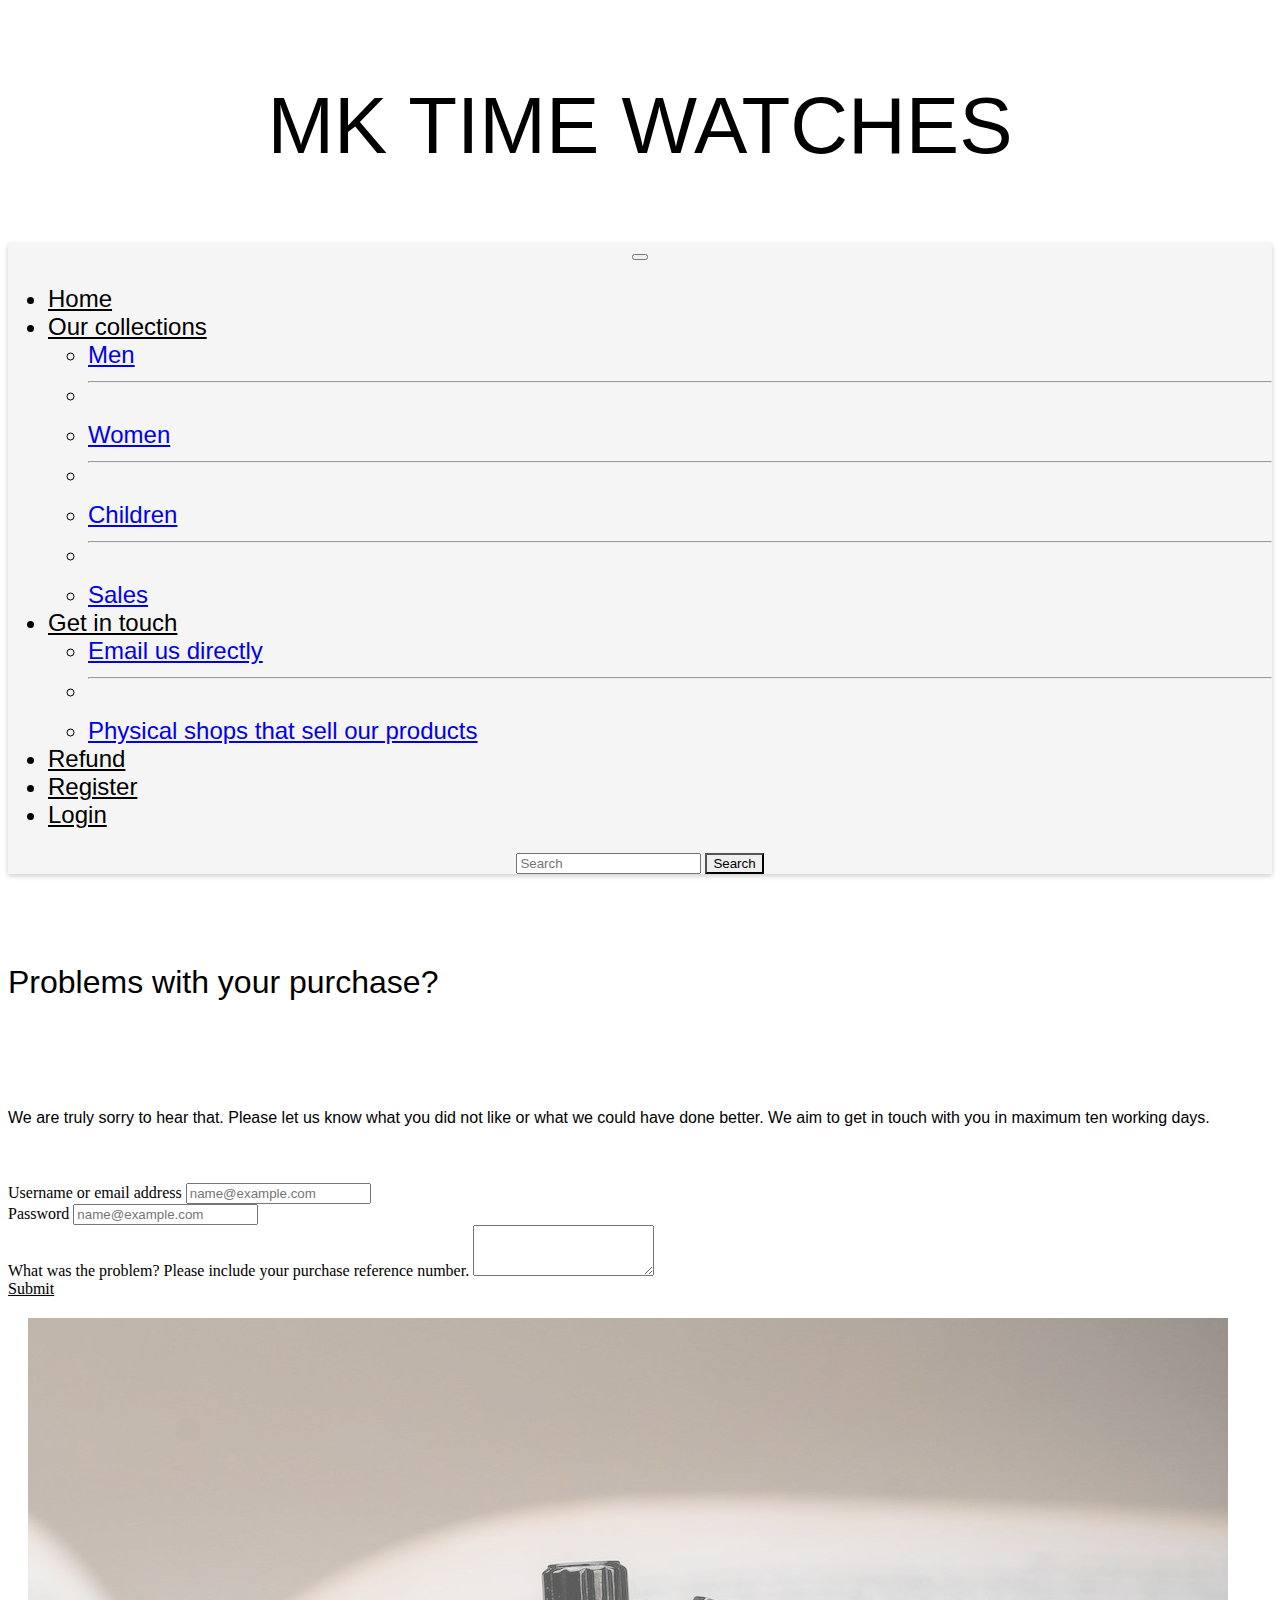
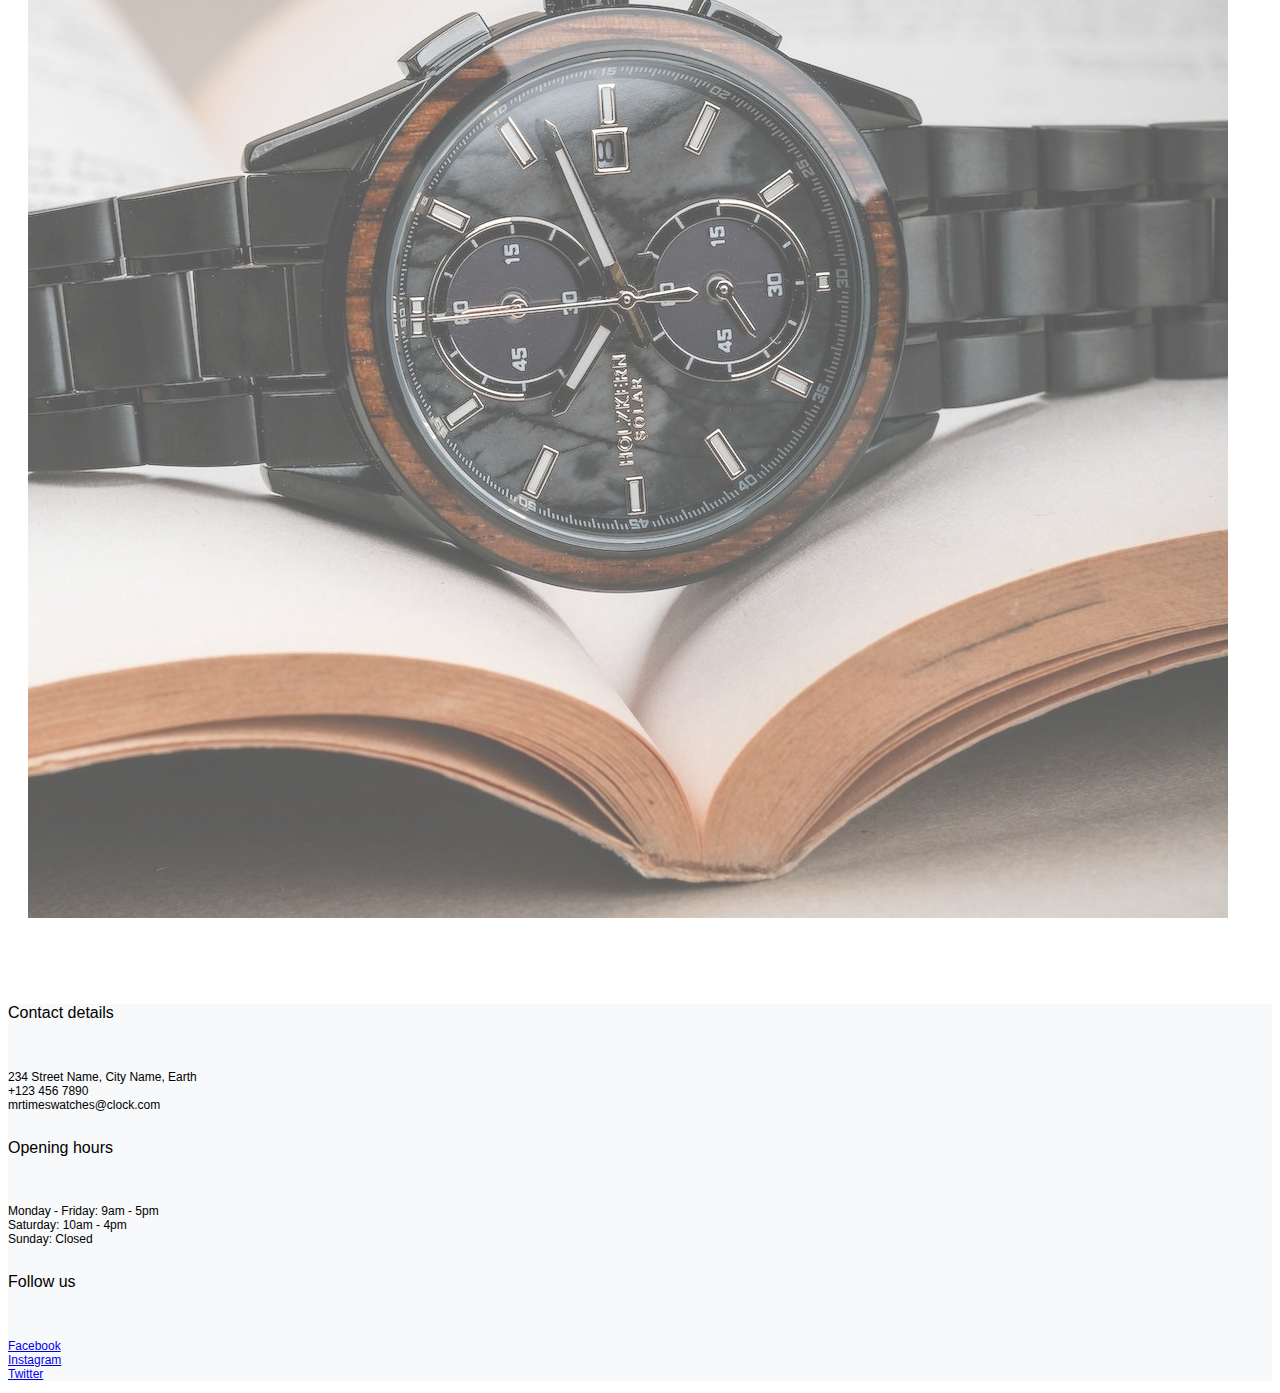
<file: MrTimeWebsiteRefund.html>
<!doctype html>
<html lang="en">
  <head>
    <meta charset="utf-8">
    <meta name="viewport" content="width=device-width, initial-scale=1">
    <title>Bootstrap demo</title>
    <link href="https://cdn.jsdelivr.net/npm/bootstrap@5.2.3/dist/css/bootstrap.min.css" rel="stylesheet" integrity="sha384-rbsA2VBKQhggwzxH7pPCaAqO46MgnOM80zW1RWuH61DGLwZJEdK2Kadq2F9CUG65" crossorigin="anonymous">
  </head>
  <body class="d-flex flex-column min-vh-100">
    <style>
        h1 {
            text-align: center;
            font-size: 5em;
            font-family: Arial, Helvetica, sans-serif;
            font-weight: lighter;
            color: black; 
            white-space: 10px;
        }
        h2 {
            text-align: center;
            font-size: 3em;
            font-family: Arial, Helvetica, sans-serif;
            font-weight: lighter;
            color: black; 
            white-space: 10px;
        }
        h5 {
            text-align: left;
            font-size: 2em;
            font-family: Verdana, Geneva, Tahoma, sans-serif;
            font-weight: lighter;
            color: black; 
            white-space: 10px;
        }
        h6 {
            text-align: left;
            font-size: 1em;
            font-family: Verdana, Geneva, Tahoma, sans-serif;
            font-weight: lighter;
            color: black; 
            white-space: 10px;
        }
        p {
            text-align: left;
            font-size: 1.5em;
            font-family: Verdana, Geneva, Tahoma, sans-serif;
            font-weight: lighter;
            color: black; 
            white-space: 10px;
        }
        .lighter-image {
  filter: brightness(0); /* Adjust the value as needed */
  filter: opacity(0.65); /* Adjust the value as needed */
}
        .navbar {
        text-align: center; /* Center the text */
        padding: 0%; /* Padding inside the navbar */
        box-shadow: 0 2px 5px rgba(0, 0, 0, 0.1); /* Small shadow for depth */
        width: 100%;}

        .navbar-nav {
        text-align: left;
        font-size: 1.5em;
        font-family: Arial, Helvetica, sans-serif;
        }

        .navbar .nav-link {
          color: black /* Change text color */
        }

        .card {
          margin: 20px;
        }
        .btn-outline-success {
          color: black;
          border-color: black;
        }
        .footer { 
        margin-top: left; 
        width: 100%;
        background-color: #f8f9fa;
        padding: 0;
        text-align: left;
        font-size: 0.5em;
        font-family: Arial, Helvetica, sans-serif;
        font-weight: lighter;
        }
        .btn-primary {
          background-color: whitesmoke;
          border-color: black;
          color: black;
        }
        .btn-secondary {
          background-color:whitesmoke;
          border-color: black;
          color: black;
        }
    </style>
    <br> 
    <h1>MK TIME WATCHES</h1>
    <br> 
    <nav class="navbar navbar-expand-lg bg-light">
        <nav class="navbar" style="background-color: whitesmoke">
        <div class="container-fluid">
          <button class="navbar-toggler" type="button" data-bs-toggle="collapse" data-bs-target="#navbarSupportedContent" aria-controls="navbarSupportedContent" aria-expanded="false" aria-label="Toggle navigation">
            <span class="navbar-toggler-icon"></span>
          </button>
          <div class="collapse navbar-collapse" id="navbarSupportedContent">
            <ul class="navbar-nav me-auto mb-2 mb-lg-0">
              <li class="nav-item">
                <a class="nav-link active" aria-current="page" href="index.html">Home</a>
              </li>
              <li class="nav-item dropdown">
                <a class="nav-link dropdown-toggle" href="#" role="button" data-bs-toggle="dropdown" aria-expanded="false">
                  Our collections
                </a>
                <ul class="dropdown-menu">
                  <li><a class="dropdown-item" href="MrTimeWebsiteProductPage.html">Men</a></li>
                  <li><hr class="dropdown-divider"></li>
                  <li><a class="dropdown-item" href="MrTimeWebsiteUnderConstruction.html">Women</a></li>
                  <li><hr class="dropdown-divider"></li>
                  <li><a class="dropdown-item" href="MrTimeWebsiteUnderConstruction.html">Children</a></li>
                  <li><hr class="dropdown-divider"></li>
                  <li><a class="dropdown-item" href="MrTimeWebsiteUnderConstruction.html">Sales</a></li>
                </ul>
              <li class="nav-item dropdown">
                <a class="nav-link dropdown-toggle" href="#" role="button" data-bs-toggle="dropdown" aria-expanded="false">
                  Get in touch
                </a>
                <ul class="dropdown-menu">
                  <li><a class="dropdown-item" href="MrTimeWebsiteUnderConstruction.html">Email us directly</a></li>
                  <li><hr class="dropdown-divider"></li>
                  <li><a class="dropdown-item" href="MrTimeWebsiteUnderConstruction.html">Physical shops that sell our products</a></li>
                </ul>
              </li>
              <li class="nav-item">
                <a class="nav-link" href="MrTimeWebsiteRefund.html">Refund</a>
              </li>
              <li class="nav-item">
                <a class="nav-link" href="MrTimeWebsiteRegister.php">Register</a>
              </li>
              <li class="nav-item">
                <a class="nav-link" href="MrTimeWebsiteForm.php">Login</a>
              </li>
            </ul>
            <form class="d-flex" role="search">
              <input class="form-control me-2" type="search" placeholder="Search" aria-label="Search">
              <button class="btn btn-outline-success" type="submit">Search</button>
            </form>
          </div>
        </div>
        </nav>
      </nav>
      <br>
      <br>
      <div class="container">
        <div class="row">
          <div class="col-md-6 mb-4">
            <div class="form">
              <h5>Problems with your purchase?</h5>
              <br>
                <h6> We are truly sorry to hear that. Please let us know what you did not like or what we could have done better. 
                    We aim to get in touch with you in maximum ten working days. </h6>
                <br>
      <div class="mb-3">
        <label for="exampleFormControlInput1" class="form-label">Username or email address</label>
        <input type="email" class="form-control" id="exampleFormControlInput1" placeholder="name@example.com">
      </div>
      <div class="mb-3">
        <label for="exampleFormControlInput1" class="form-label">Password</label>
        <input type="email" class="form-control" id="exampleFormControlInput1" placeholder="name@example.com">
      </div>
      <div class="mb-3">
        <label for="exampleFormControlTextarea1" class="form-label">What was the problem? Please include your purchase reference number.</label>
        <textarea class="form-control" id="exampleFormControlTextarea1" rows="3"></textarea>
      </div>
                <a href="#" class="btn btn-secondary btn-lg">Submit</a>
              </div>
            </div>
            <div class="col-md-6 mb-4">
                <div class="card">
                    <img src="images/orologio11.jpeg" class="img-fluid lighter-image" alt="Responsive image">
              </div>
            </div>
          </div>
          </div>
        </div>
      </div>
    </div>
    <br>
    <br>
    <div class="footer">
        <div class="container">
            <div class="row">
            <div class="col-md-4">
                <h5>Contact details</h5>
                <br>
                <p> 234 Street Name, City Name, Earth
                <br>
                 +123 456 7890
                <br>
                 mrtimeswatches@clock.com </p>
    </div>
    <div class="col-md-4">
        <h5>Opening hours</h5>
        <br>
        <p> Monday - Friday: 9am - 5pm
        <br>
         Saturday: 10am - 4pm
        <br>
         Sunday: Closed </p>
    </div>
    <div class="col-md-4">
        <h5>Follow us</h5>
        <br>
        <p> <a href="#">Facebook</a>
        <br>
         <a href="#">Instagram</a>
        <br>
         <a href="#">Twitter</a> </p>
    <script src="https://cdn.jsdelivr.net/npm/bootstrap@5.2.3/dist/js/bootstrap.bundle.min.js" integrity="sha384-kenU1KFdBIe4zVF0s0G1M5b4hcpxyD9F7jL+jjXkk+Q2h455rYXK/7HAuoJl+0I4" crossorigin="anonymous"></script>
    <script src="https://cdn.jsdelivr.net/npm/@popperjs/core@2.11.6/dist/umd/popper.min.js" integrity="sha384-oBqDVmMz9ATKxIep9tiCxS/Z9fNfEXiDAYTujMAeBAsjFuCZSmKbSSUnQlmh/jp3" crossorigin="anonymous"></script>
  </body>
</html>
</file>
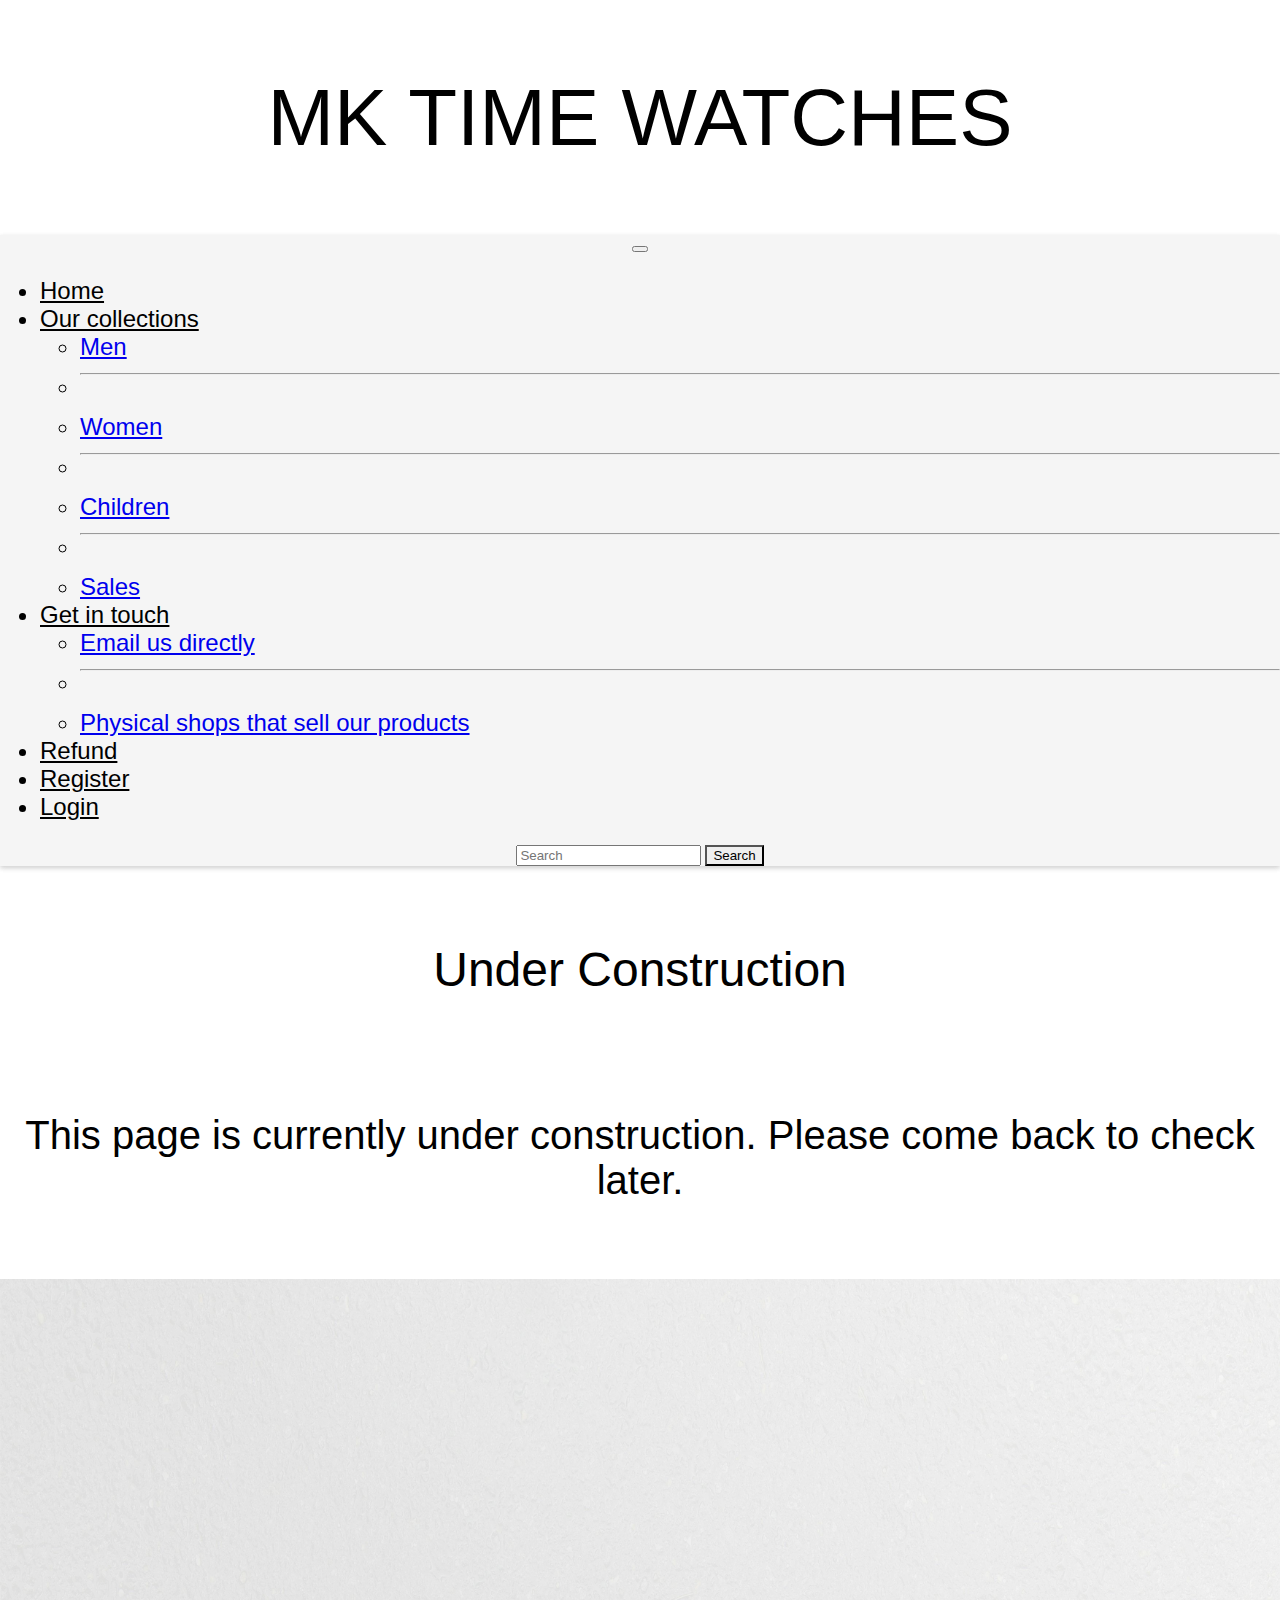
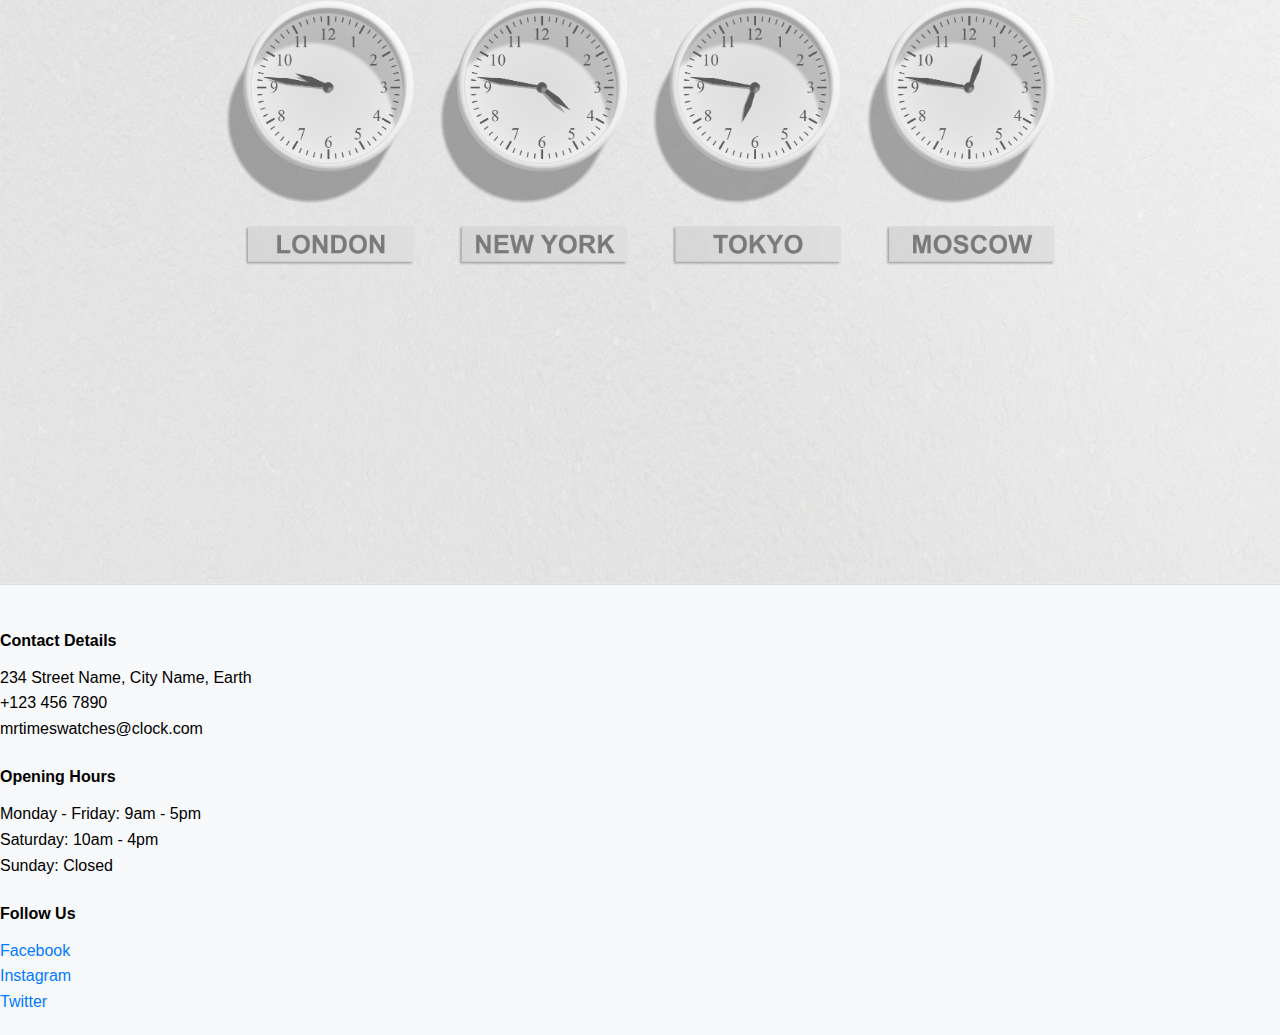
<file: MrTimeWebsiteUnderConstruction.html>
<!doctype html>
<html lang="en">
  <head>
    <meta charset="utf-8">
    <meta name="viewport" content="width=device-width, initial-scale=1">
    <title>Mr Time Website</title>
    <link href="https://cdn.jsdelivr.net/npm/bootstrap@5.2.3/dist/css/bootstrap.min.css" rel="stylesheet" integrity="sha384-rbsA2VBKQhggwzxH7pPCaAqO46MgnOM80zW1RWuH61DGLwZJEdK2Kadq2F9CUG65" crossorigin="anonymous">
    <link rel="stylesheet" href="MrTimeWebsite.css">
  </head>
  <body class="d-flex flex-column min-vh-100">
    <br> 
    <h1>MK TIME WATCHES</h1>
    <br> 
    <nav class="navbar navbar-expand-lg bg-light">
        <nav class="navbar" style="background-color: whitesmoke">
        <div class="container-fluid">
          <button class="navbar-toggler" type="button" data-bs-toggle="collapse" data-bs-target="#navbarSupportedContent" aria-controls="navbarSupportedContent" aria-expanded="false" aria-label="Toggle navigation">
            <span class="navbar-toggler-icon"></span>
          </button>
          <div class="collapse navbar-collapse" id="navbarSupportedContent">
            <ul class="navbar-nav me-auto mb-2 mb-lg-0">
              <li class="nav-item">
                <a class="nav-link active" aria-current="page" href="index.html">Home</a>
              </li>
              <li class="nav-item dropdown">
                <a class="nav-link dropdown-toggle" href="#" role="button" data-bs-toggle="dropdown" aria-expanded="false">
                  Our collections
                </a>
                <ul class="dropdown-menu">
                  <li><a class="dropdown-item" href="MrTimeWebsiteProductPage.html">Men</a></li>
                  <li><hr class="dropdown-divider"></li>
                  <li><a class="dropdown-item" href="MrTimeWebsiteUnderConstruction.html">Women</a></li>
                  <li><hr class="dropdown-divider"></li>
                  <li><a class="dropdown-item" href="MrTimeWebsiteUnderConstruction.html">Children</a></li>
                  <li><hr class="dropdown-divider"></li>
                  <li><a class="dropdown-item" href="MrTimeWebsiteUnderConstruction.html">Sales</a></li>
                </ul>
              <li class="nav-item dropdown">
                <a class="nav-link dropdown-toggle" href="#" role="button" data-bs-toggle="dropdown" aria-expanded="false">
                  Get in touch
                </a>
                <ul class="dropdown-menu">
                  <li><a class="dropdown-item" href="MrTimeWebsiteUnderConstruction.html">Email us directly</a></li>
                  <li><hr class="dropdown-divider"></li>
                  <li><a class="dropdown-item" href="MrTimeWebsiteUnderConstruction.html">Physical shops that sell our products</a></li>
                </ul>
              </li>
              <li class="nav-item">
                <a class="nav-link" href="MrTimeWebsiteRefund.html">Refund</a>
              </li>
              <li class="nav-item">
                <a class="nav-link" href="MrTimeWebsiteRegister.php">Register</a>
              </li>
              <li class="nav-item">
                <a class="nav-link" href="MrTimeWebsiteForm.php">Login</a>
              </li>
            </ul>
            <form class="d-flex" role="search">
              <input class="form-control me-2" type="search" placeholder="Search" aria-label="Search">
              <button class="btn btn-outline-success" type="submit">Search</button>
            </form>
          </div>
        </div>
        </nav>
      </nav>
      <br>
      <br>
        <h2>Under Construction</h2>
        <br>
        <br>
            <h3>This page is currently under construction. Please come back to check later.</h3>
        </div>
        <br>
        <br>
        <img src="images/times.jpg" class="img-fluid lighter-image" alt="Responsive image" width="100%">
    </div>
    <div class="footer bg-light py-4">
        <div class="container">
            <div class="row text-center text-md-start">
                <div class="col-12 col-md-4 mb-4 mb-md-0">
                    <h5>Contact Details</h5>
                    <p>
                        234 Street Name, City Name, Earth<br>
                        +123 456 7890<br>
                        mrtimeswatches@clock.com
                    </p>
                </div>
                <div class="col-12 col-md-4 mb-4 mb-md-0">
                    <h5>Opening Hours</h5>
                    <p>
                        Monday - Friday: 9am - 5pm<br>
                        Saturday: 10am - 4pm<br>
                        Sunday: Closed
                    </p>
                </div>
                <div class="col-12 col-md-4">
                    <h5>Follow Us</h5>
                    <p>
                        <a href="#">Facebook</a><br>
                        <a href="#">Instagram</a><br>
                        <a href="#">Twitter</a>
                    </p>
                </div>
            </div>
        </div>
    </div>
    <script src="https://cdn.jsdelivr.net/npm/bootstrap@5.2.3/dist/js/bootstrap.bundle.min.js" integrity="sha384-kenU1KFdBIe4zVF0s0G1M5b4hcpxyD9F7jL+jjXkk+Q2h455rYXK/7HAuoJl+0I4" crossorigin="anonymous"></script>
  </body>
</html>
</file>
<file: MrTimeWebsite.css>
h1 {
    text-align: center;
    font-size: 5em;
    font-family: Arial, Helvetica, sans-serif;
    font-weight: lighter;
    color: black; 
    white-space: 10px;
}

h2 {
    text-align: center;
    font-size: 3em;
    font-family: Arial, Helvetica, sans-serif;
    font-weight: lighter;
    color: black; 
    white-space: 10px;
}

h3 {
  text-align: center;
  font-size: 2.5em;
  font-family: Arial, Helvetica, sans-serif;
  font-weight: lighter;
  color: black; 
  white-space: 10px;
}

h5 {
    text-align: left;
    font-size: 2em;
    font-family: Verdana, Geneva, Tahoma, sans-serif;
    font-weight: lighter;
    color: black; 
    white-space: 10px;
}

h6 {
  text-align: left;
  font-size: 1em;
  font-family: Verdana, Geneva, Tahoma, sans-serif;
  font-weight: lighter;
  color: black; 
  white-space: 10px;
}

p {
    text-align: left;
    font-size: 1.5em;
    font-family: Verdana, Geneva, Tahoma, sans-serif;
    font-weight: lighter;
    color: black; 
    white-space: 10px;
}

.card {
  display: flex;
  flex-direction: column;
  justify-content: space-between;
  height: 100%;
  margin: 20px; /* Add spacing between cards */
}

.card-body {
  flex-grow: 1; /* Make the body stretch to fill available space */
  display: flex;
  flex-direction: column;
  justify-content: space-between;
  min-height: 200px; /* Ensure consistent height for the card body */
}

.card-footer {
  background-color: #f8f9fa; /* Optional: Add a background color to the footer */
  border-top: 1px solid #ddd; /* Optional: Add a border to separate the footer */
  text-align: center; /* Center the button in the footer */
}

.card-text {
  overflow: hidden;
  text-overflow: ellipsis;
  display: -webkit-box;
  -webkit-line-clamp: 3; /* Limit to 3 lines */
  line-clamp: 3; /* Standard property for compatibility */
  -webkit-box-orient: vertical;
  height: 4.5em; /* Adjust height to match the line clamp */
}

.card-img-top {
  height: 200px; /* Set a fixed height for the images */
  object-fit: cover; /* Ensure the image fits within the container */
  width: 100%; /* Ensure the image spans the full width of the card */
}

.lighter-image {
  filter: brightness(0); /* Adjust the value as needed */
  filter: opacity(0.65); /* Adjust the value as needed */
}

.navbar {
text-align: center; /* Center the text */
padding: 0%; /* Padding inside the navbar */
box-shadow: 0 2px 5px rgba(0, 0, 0, 0.1); /* Small shadow for depth */
width: 100%;}

.navbar-nav {
text-align: left;
font-size: 1.5em;
font-family: Arial, Helvetica, sans-serif;
}

.navbar .nav-link {
  color: black /* Change text color */
}

.btn-outline-success {
  color: black;
  border-color: black;
}

.btn.btn-danger.mb-3 {
  color: black; /* Change the text color */
  border-color: #cc0000; /* Change the border color */
  font-weight: bold; /* Make the text bold */
}

.footer { 
    background-color: #f8f9fa; /* Light background color */
    padding: 20px 0; /* Add vertical padding */
    text-align: center; /* Center-align text for smaller screens */
    border-top: 1px solid #ddd; /* Optional: Add a border at the top */
}

.footer h5 {
    font-weight: bold;
    font-size: 1em;
    margin-bottom: 15px;
}

.footer p, .footer h6 {
    margin: 0;
    line-height: 1.6;
    font-size: 1em;
}

.footer a {
    color: #007bff; /* Bootstrap primary color */
    text-decoration: none;
}

.footer a:hover {
    text-decoration: underline;
}

body {
    display: flex;
    flex-direction: column;
    min-height: 100vh;
    margin: 0;
}

main {
    flex-grow: 1;
}

.btn-primary {
  background-color: whitesmoke;
  border-color: black;
  color: black;
}

.btn-secondary {
  background-color:whitesmoke;
  border-color: black;
  color: black;
}

.clearfix::after {
    content: "";
    display: table;
    clear: both;
}
</file>
